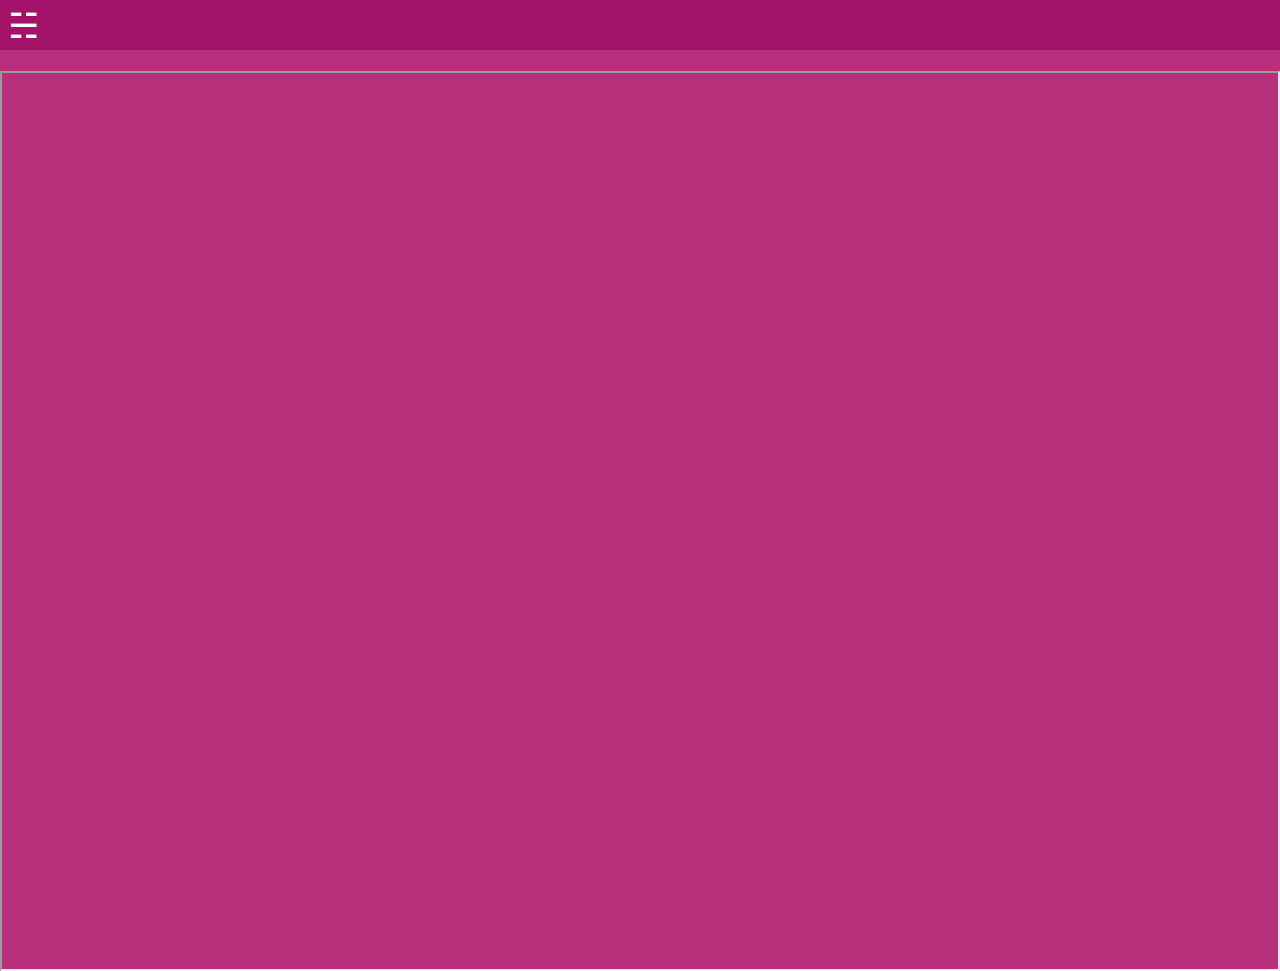
<file: index.html>
<html>
<head>
	<meta charset="utf-8" name="viewport" content="width=device-width, initial-scale=1">
	<title>| BOXES |</title>
	<script src="static/js/jquery.min.js" ></script>
	<script src="static/js/main.js"></script>
	<script src="static/js/menu.js"> </script>
	<link rel="stylesheet" type="text/css" href="static/css/main.css">
	<link rel="stylesheet" type="text/css" href="static/css/w3.css">
</head>
<script>
function Onoline_Fatch_User_Online_Data ()
{
	Add_Gallery_Iframe ("renderitems_boxes_endpoint");
}

function Check_Network_Status ()
{
	Onoline_Fatch_User_Online_Data ()
    // if (!navigator.onLine) {Create_Offline_Label ();}
	// else if (navigator.onLine) 
	// 	{
	// 		Add_Gallery_Iframe ("beefliver_menu");
	// 	}
}

</script>
<body  class="main_body" onload="Check_Network_Status ()" ononline="Onoline_Fatch_User_Online_Data ()">
<div id="main-header">
	<div  id= "Navigetion" class="header">
		<!-- ======= CLOSE ====== -->
	<span href="javascript:void(0)" class="closebtn" onclick="closeNavi()"><label class="close-navi-span"> &times;</label></span><!-- closs the navi -->
		<!-- <div id="our-avenues-menu-label-div">
			<label class="our-avenues-label" onclick="Load_index ()" > Home</label>
		</div><br>
		<div id="our-avenues-menu-label-div">
			<label class="our-avenues-label" > Our Menu</label>
		</div><br> -->
		<div id="Drop-Down-Id">
			<center>
				<!-- <span class="navigetion-icone-flower" >&#9827;</span> -->
				<label onclick="Load_Boxes_view ()" class="navigetion-content-labels">Boxes</label>
				<label onclick="Load_Baskets_View ()" class="navigetion-content-labels">Baskets</label>
				<label onclick="Load_Funeral_View ()" class="navigetion-content-labels">Phone</label>
				<!-- <ul id="UList">
					<li><span class="caret navigetion-content-labels">Bouquets</span>
						<ul class="nested">
							<label onclick="Load_Bouquets_Hand_View ()" class="navigetion-content-labels">Hand</label>
							<label onclick="Load_Bouquets_Standing_View ()" class="navigetion-content-labels">Standing</label>
						</ul>
					</li>
						
					<li><span class="caret navigetion-content-labels">Functional</span>
						<ul class="nested">
							<label onclick="Load_Functional_Trollies_View ()" class="navigetion-content-labels">Trollies</label>
							<label onclick="Load_Functional_Introduction_View ()" class="navigetion-content-labels">Introduction</label>
						</ul>
					</li>

					<li><span class="caret navigetion-content-labels">Decoratives</span>
						<ul class="nested">
							<label class="navigetion-content-labels-child">Interior</label> 
								<label onclick="Load_Decoratives_Interior_Conrer_View ()" class="navigetion-content-labels">Conrer pots</label>
								<label onclick="Load_Decoratives_Interior_Entrana_View ()" class="navigetion-content-labels">Entrana pots</label>
								<label onclick="Load_Decoratives_Interior_Plonters_View ()" class="navigetion-content-labels">Plonters pots</label>
								<label onclick="Load_Decoratives_Interior_Walkway_View ()" class="navigetion-content-labels">Walk way pots</label>
								<label onclick="Load_Decoratives_Interior_Wallunit_View ()" class="navigetion-content-labels">Wall unit pots</label>
							<label class="navigetion-content-labels-child">Functional</label>
								<label onclick="Load_Decoratives_Functional_Birthday_View ()"  class="navigetion-content-labels">Birth day</label>
								<label onclick="Load_Decoratives_Functional_Weddings_View ()" class="navigetion-content-labels">Weddings</label>
								<label onclick="Load_Decoratives_Functional_babyshower_View ()" class="navigetion-content-labels">Baby shower</label>
								<label onclick="Load_Decoratives_Functional_Introduction_View ()" class="navigetion-content-labels">Introduction</label>
						</ul>
					</li>
				</ul> -->
				<br>
                <label onclick="Load_Developer_View ()" class="navigetion-content-labels">Developer</label>
			</center>
		</div>
		<br>
		<!-- <div id="our-avenues-menu-label-div">
			<label class="our-avenues-label" onclick="Load_developer ()" > Developer</label>
		</div><br> -->
</div>
<div id="NaviDiv">
	<label class="open-side-navi-label" onclick="openMenus()"> &#9781;</label>
	<!-- <label class="kone-label">The Palm Court</label> -->
</div>
<script>
function openMenus(){document.getElementById("Navigetion").style.width = "240px"}
function closeNavi (){document.getElementById("Navigetion").style.width = "0"}

let toggler = document.getElementsByClassName("caret");
let i;
for (i = 0; i < toggler.length; i++) 
{
	toggler[i].addEventListener("click", function() {
	this.parentElement.querySelector(".nested").classList.toggle("active");
	this.classList.toggle("caret-down");
	});
}
</script>

</div> <!-- main-header-->

<div id="main-body"><br>
	<center>
		<div id="alert-box-display-area"></div>
		<div id="alert-box">
			<div>
				<div id="alert-box-header"></div>
				<div id="alert-box-body"></div>
				<div id="alert-box-footer"></div>
			</div>
		</div>
	

		<div id="menu-pics-div"></div>
	</center>
</div>

</body>
</html>
</file>
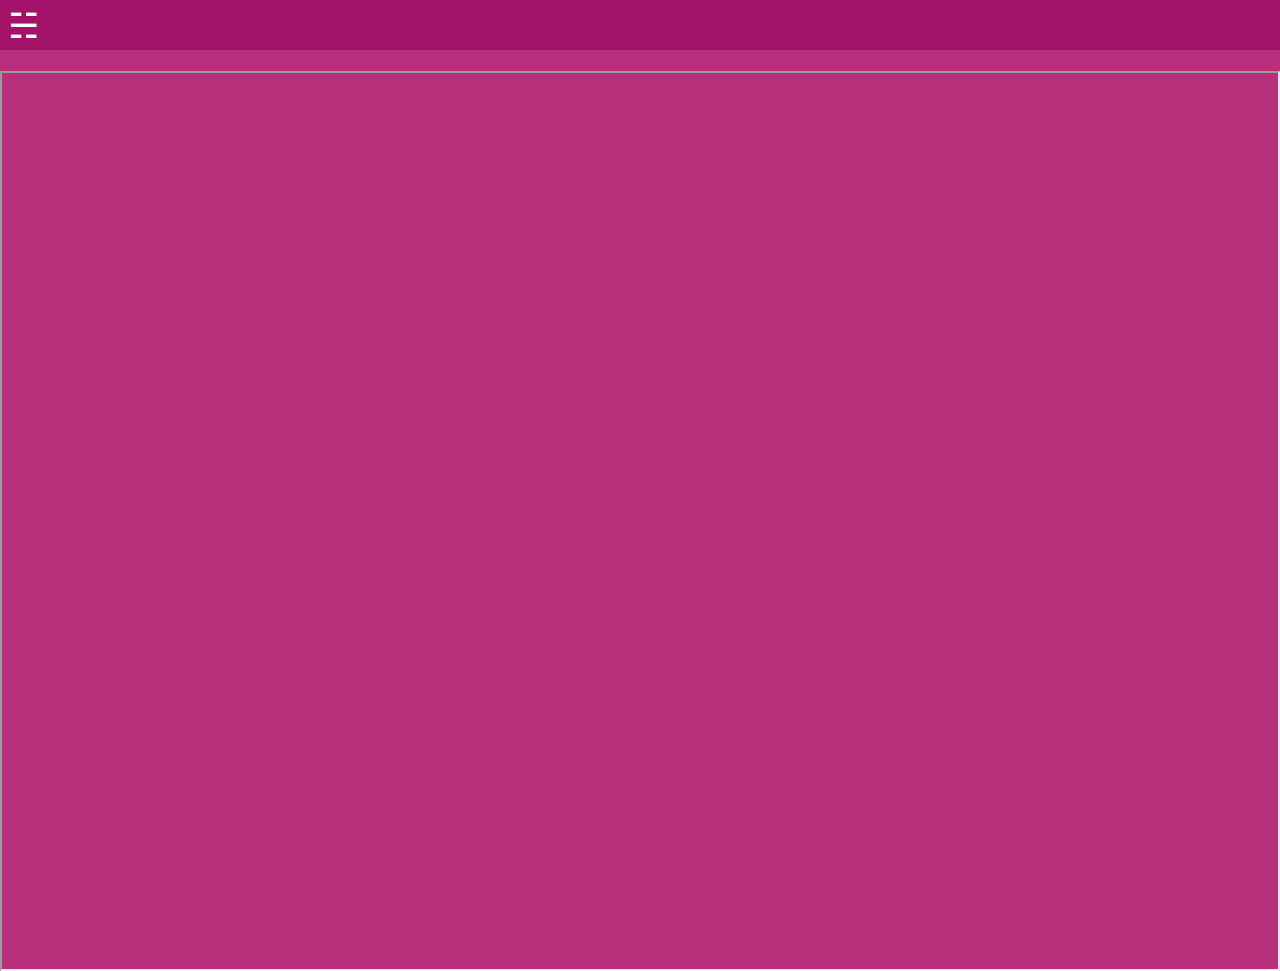
<file: baskets.html>
<html>
<head>
	<meta charset="utf-8" name="viewport" content="width=device-width, initial-scale=1">
	<title>| Baskets |</title>
	<script src="static/js/jquery.min.js" ></script>
	<script src="static/js/main.js"></script>
	<script src="static/js/menu.js"> </script>
	<link rel="stylesheet" type="text/css" href="static/css/main.css">
	<link rel="stylesheet" type="text/css" href="static/css/w3.css">
</head>
<script>
function Onoline_Fatch_User_Online_Data ()
{
	Add_Gallery_Iframe ("renderitems_baskets_endpoint");
}

function Check_Network_Status ()
{
	Onoline_Fatch_User_Online_Data ()
    // if (!navigator.onLine) {Create_Offline_Label ();}
	// else if (navigator.onLine) 
	// 	{
	// 		Add_Gallery_Iframe ("beefliver_menu");
	// 	}
}

</script>
<body  class="main_body" onload="Check_Network_Status ()" ononline="Onoline_Fatch_User_Online_Data ()">
<div id="main-header">
	<div  id= "Navigetion" class="header">
		<!-- ======= CLOSE ====== -->
	<span href="javascript:void(0)" class="closebtn" onclick="closeNavi()"><label class="close-navi-span"> &times;</label></span><!-- closs the navi -->
		<!-- <div id="our-avenues-menu-label-div">
			<label class="our-avenues-label" onclick="Load_index ()" > Home</label>
		</div><br>
		<div id="our-avenues-menu-label-div">
			<label class="our-avenues-label" > Our Menu</label>
		</div><br> -->
		<div id="Drop-Down-Id">
			<center>
				<!-- <span class="navigetion-icone-flower" >&#9827;</span> -->
				<label onclick="Load_Boxes_view ()" class="navigetion-content-labels">Boxes</label>
				<label onclick="Load_Baskets_View ()" class="navigetion-content-labels">Baskets</label>
				<label onclick="Load_Funeral_View ()" class="navigetion-content-labels">Phone</label>
				<!-- <ul id="UList">
					<li><span class="caret navigetion-content-labels">Bouquets</span>
						<ul class="nested">
							<label onclick="Load_Bouquets_Hand_View ()" class="navigetion-content-labels">Hand</label>
							<label onclick="Load_Bouquets_Standing_View ()" class="navigetion-content-labels">Standing</label>
						</ul>
					</li>
						
					<li><span class="caret navigetion-content-labels">Functional</span>
						<ul class="nested">
							<label onclick="Load_Functional_Trollies_View ()" class="navigetion-content-labels">Trollies</label>
							<label onclick="Load_Functional_Introduction_View ()" class="navigetion-content-labels">Introduction</label>
						</ul>
					</li>

					<li><span class="caret navigetion-content-labels">Decoratives</span>
						<ul class="nested">
							<label class="navigetion-content-labels-child">Interior</label> 
								<label onclick="Load_Decoratives_Interior_Conrer_View ()" class="navigetion-content-labels">Conrer pots</label>
								<label onclick="Load_Decoratives_Interior_Entrana_View ()" class="navigetion-content-labels">Entrana pots</label>
								<label onclick="Load_Decoratives_Interior_Plonters_View ()" class="navigetion-content-labels">Plonters pots</label>
								<label onclick="Load_Decoratives_Interior_Walkway_View ()" class="navigetion-content-labels">Walk way pots</label>
								<label onclick="Load_Decoratives_Interior_Wallunit_View ()" class="navigetion-content-labels">Wall unit pots</label>
							<label class="navigetion-content-labels-child">Functional</label>
								<label onclick="Load_Decoratives_Functional_Birthday_View ()"  class="navigetion-content-labels">Birth day</label>
								<label onclick="Load_Decoratives_Functional_Weddings_View ()" class="navigetion-content-labels">Weddings</label>
								<label onclick="Load_Decoratives_Functional_babyshower_View ()" class="navigetion-content-labels">Baby shower</label>
								<label onclick="Load_Decoratives_Functional_Introduction_View ()" class="navigetion-content-labels">Introduction</label>
						</ul>
					</li>
				</ul> -->
				<br>
                <label onclick="Load_Developer_View ()" class="navigetion-content-labels">Developer</label>
			</center>
		</div>
		<br>
		<!-- <div id="our-avenues-menu-label-div">
			<label class="our-avenues-label" onclick="Load_developer ()" > Developer</label>
		</div><br> -->
</div>
<div id="NaviDiv">
	<label class="open-side-navi-label" onclick="openMenus()"> &#9781;</label>
	<!-- <label class="kone-label">The Palm Court</label> -->
</div>
<script>
function openMenus(){document.getElementById("Navigetion").style.width = "240px"}
function closeNavi (){document.getElementById("Navigetion").style.width = "0"}

let toggler = document.getElementsByClassName("caret");
let i;
for (i = 0; i < toggler.length; i++) 
{
	toggler[i].addEventListener("click", function() {
	this.parentElement.querySelector(".nested").classList.toggle("active");
	this.classList.toggle("caret-down");
	});
}
</script>

</div> <!-- main-header-->

<div id="main-body"><br>
	<center>
		<div id="alert-box-display-area"></div>
		<div id="alert-box">
			<div>
				<div id="alert-box-header"></div>
				<div id="alert-box-body"></div>
				<div id="alert-box-footer"></div>
			</div>
		</div>
		
		<div id="menu-pics-div"></div>
	</center>
</div>

</body>
</html>
</file>
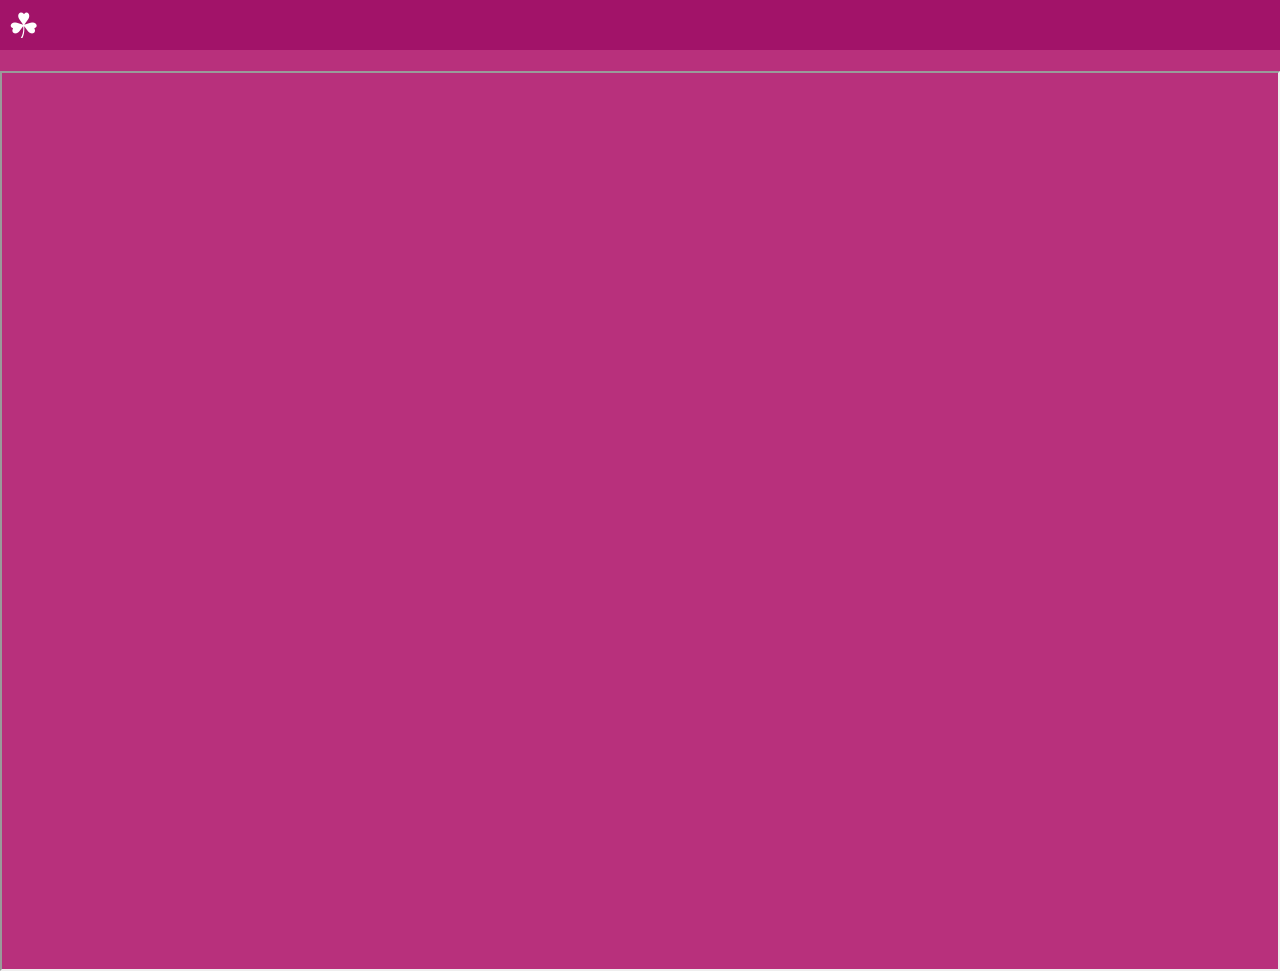
<file: bouquets_hand.html>
<html>
<head>
	<meta charset="utf-8" name="viewport" content="width=device-width, initial-scale=1">
	<title>| BOUQUETS HAND |</title>
	<script src="static/js/jquery.min.js" ></script>
	<script src="static/js/main.js"></script>
	<script src="static/js/menu.js"> </script>
	<link rel="stylesheet" type="text/css" href="static/css/main.css">
	<link rel="stylesheet" type="text/css" href="static/css/w3.css">
</head>
<script>
function Onoline_Fatch_User_Online_Data ()
{
	Add_Gallery_Iframe ("boxes_endpoint");
}

function Check_Network_Status ()
{
	Onoline_Fatch_User_Online_Data ()
    // if (!navigator.onLine) {Create_Offline_Label ();}
	// else if (navigator.onLine) 
	// 	{
	// 		Add_Gallery_Iframe ("beefliver_menu");
	// 	}
}

</script>
<body  class="main_body" onload="Check_Network_Status ()" ononline="Onoline_Fatch_User_Online_Data ()">
<div id="main-header">
	<div  id= "Navigetion" class="header">
		<!-- ======= CLOSE ====== -->
	<span href="javascript:void(0)" class="closebtn" onclick="closeNavi()"><label class="close-navi-span"> &times;</label></span><!-- closs the navi -->
		<!-- <div id="our-avenues-menu-label-div">
			<label class="our-avenues-label" onclick="Load_index ()" > Home</label>
		</div><br>
		<div id="our-avenues-menu-label-div">
			<label class="our-avenues-label" > Our Menu</label>
		</div><br> -->
		<div id="Drop-Down-Id">
			<center>
				<span class="navigetion-icone-flower" >&#9827;</span>
				<label onclick="Load_Boxes_view ()" class="navigetion-content-labels">Boxes</label>
				<label onclick="Load_Baskets_View ()" class="navigetion-content-labels">Baskets</label>
				<label onclick="Load_Funeral_View ()" class="navigetion-content-labels">Funeral</label>
				<ul id="UList">
					<li><span class="caret navigetion-content-labels">Bouquets</span>
						<ul class="nested">
							<label onclick="Load_Bouquets_Hand_View ()" class="navigetion-content-labels">Hand</label>
							<label onclick="Load_Bouquets_Standing_View ()" class="navigetion-content-labels">Standing</label>
						</ul>
					</li>
						
					<li><span class="caret navigetion-content-labels">Functional</span>
						<ul class="nested">
							<label onclick="Load_Functional_Trollies_View ()" class="navigetion-content-labels">Trollies</label>
							<label onclick="Load_Functional_Introduction_View ()" class="navigetion-content-labels">Introduction</label>
						</ul>
					</li>

					<li><span class="caret navigetion-content-labels">Decoratives</span>
						<ul class="nested">
							<label class="navigetion-content-labels-child">Interior</label> 
								<label onclick="Load_Decoratives_Interior_Conrer_View ()" class="navigetion-content-labels">Conrer pots</label>
								<label onclick="Load_Decoratives_Interior_Entrana_View ()" class="navigetion-content-labels">Entrana pots</label>
								<label onclick="Load_Decoratives_Interior_Plonters_View ()" class="navigetion-content-labels">Plonters pots</label>
								<label onclick="Load_Decoratives_Interior_Walkway_View ()" class="navigetion-content-labels">Walk way pots</label>
								<label onclick="Load_Decoratives_Interior_Wallunit_View ()" class="navigetion-content-labels">Wall unit pots</label>
							<label class="navigetion-content-labels-child">Functional</label>
								<label onclick="Load_Decoratives_Functional_Birthday_View ()"  class="navigetion-content-labels">Birth day</label>
								<label onclick="Load_Decoratives_Functional_Weddings_View ()" class="navigetion-content-labels">Weddings</label>
								<label onclick="Load_Decoratives_Functional_babyshower_View ()" class="navigetion-content-labels">Baby shower</label>
								<label onclick="Load_Decoratives_Functional_Introduction_View ()" class="navigetion-content-labels">Introduction</label>
						</ul>
					</li>
				</ul>
				<br>
                <label onclick="Load_Developer_View ()" class="navigetion-content-labels">Developer</label>
			</center>
		</div>
		<br>
		<!-- <div id="our-avenues-menu-label-div">
			<label class="our-avenues-label" onclick="Load_developer ()" > Developer</label>
		</div><br> -->
</div>
<div id="NaviDiv">
	<label class="open-side-navi-label" onclick="openMenus()"> &#9752;</label>
	<!-- <label class="kone-label">The Palm Court</label> -->
</div>
<script>
function openMenus(){document.getElementById("Navigetion").style.width = "240px"}
function closeNavi (){document.getElementById("Navigetion").style.width = "0"}

let toggler = document.getElementsByClassName("caret");
let i;
for (i = 0; i < toggler.length; i++) 
{
	toggler[i].addEventListener("click", function() {
	this.parentElement.querySelector(".nested").classList.toggle("active");
	this.classList.toggle("caret-down");
	});
}
</script>

</div> <!-- main-header-->

<div id="main-body"><br>
	<center>
		<div id="alert-box-display-area"></div>
		<div id="alert-box">
			<div>
				<div id="alert-box-header"></div>
				<div id="alert-box-body"></div>
				<div id="alert-box-footer"></div>
			</div>
		</div>
		
		<div id="menu-pics-div"></div>
	</center>
</div>

</body>
</html>
</file>
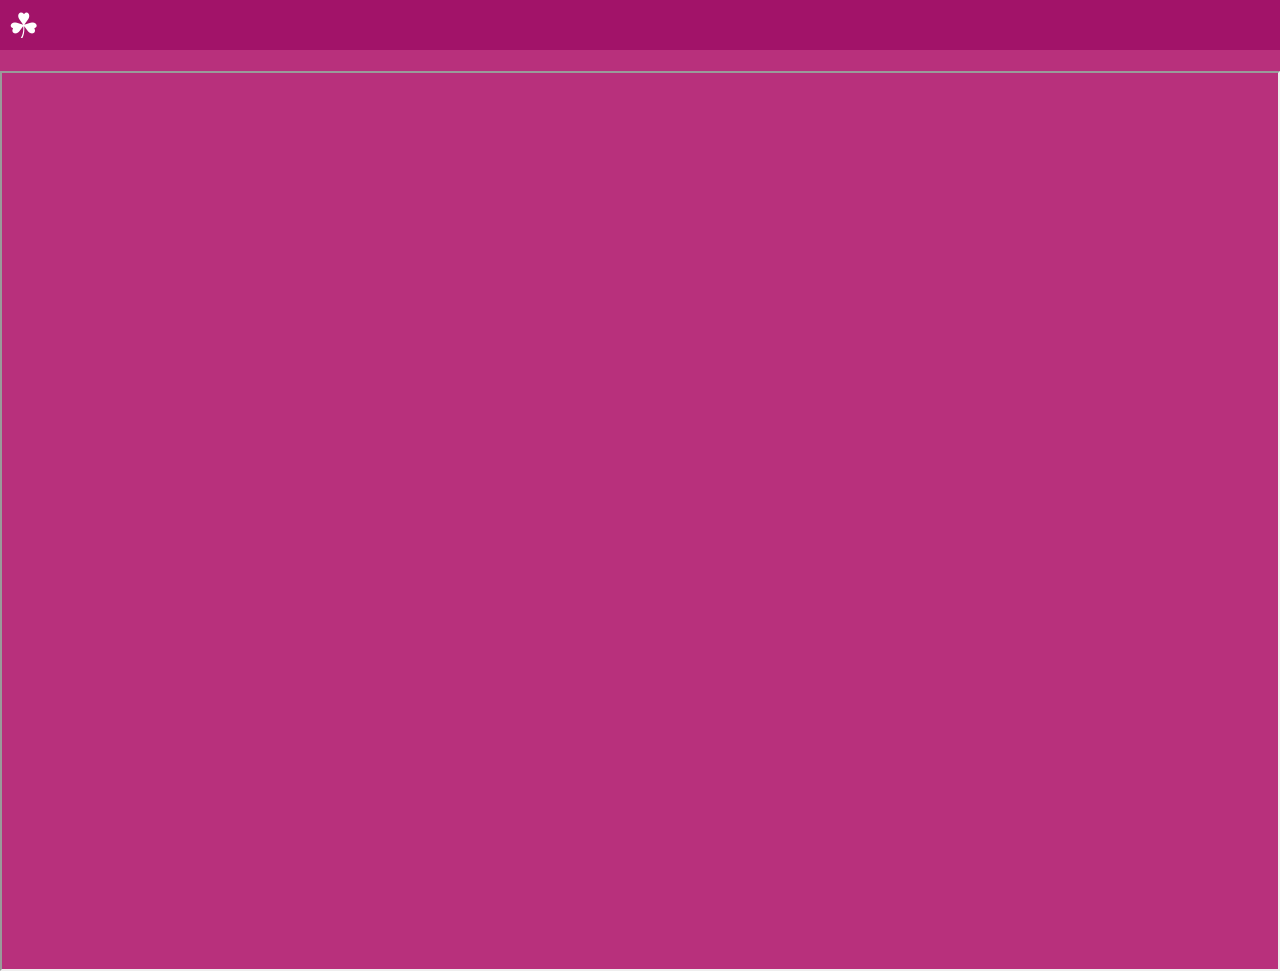
<file: bouquets_standing.html>
<html>
<head>
	<meta charset="utf-8" name="viewport" content="width=device-width, initial-scale=1">
	<title>| BOUQUETS-STANDING |</title>
	<script src="static/js/jquery.min.js" ></script>
	<script src="static/js/main.js"></script>
	<script src="static/js/menu.js"> </script>
	<link rel="stylesheet" type="text/css" href="static/css/main.css">
	<link rel="stylesheet" type="text/css" href="static/css/w3.css">
</head>
<script>
function Onoline_Fatch_User_Online_Data ()
{
	Add_Gallery_Iframe ("bouquets_standing_endpoint");
}

function Check_Network_Status ()
{
	Onoline_Fatch_User_Online_Data ()
    // if (!navigator.onLine) {Create_Offline_Label ();}
	// else if (navigator.onLine) 
	// 	{
	// 		Add_Gallery_Iframe ("beefliver_menu");
	// 	}
}

</script>
<body  class="main_body" onload="Check_Network_Status ()" ononline="Onoline_Fatch_User_Online_Data ()">
<div id="main-header">
	<div  id= "Navigetion" class="header">
		<!-- ======= CLOSE ====== -->
	<span href="javascript:void(0)" class="closebtn" onclick="closeNavi()"><label class="close-navi-span"> &times;</label></span><!-- closs the navi -->
		<!-- <div id="our-avenues-menu-label-div">
			<label class="our-avenues-label" onclick="Load_index ()" > Home</label>
		</div><br>
		<div id="our-avenues-menu-label-div">
			<label class="our-avenues-label" > Our Menu</label>
		</div><br> -->
		<div id="Drop-Down-Id">
			<center>
				<span class="navigetion-icone-flower" >&#9827;</span>
				<label onclick="Load_Boxes_view ()" class="navigetion-content-labels">Boxes</label>
				<label onclick="Load_Baskets_View ()" class="navigetion-content-labels">Baskets</label>
				<label onclick="Load_Funeral_View ()" class="navigetion-content-labels">Funeral</label>
				<ul id="UList">
					<li><span class="caret navigetion-content-labels">Bouquets</span>
						<ul class="nested">
							<label onclick="Load_Bouquets_Hand_View ()" class="navigetion-content-labels">Hand</label>
							<label onclick="Load_Bouquets_Standing_View ()" class="navigetion-content-labels">Standing</label>
						</ul>
					</li>
						
					<li><span class="caret navigetion-content-labels">Functional</span>
						<ul class="nested">
							<label onclick="Load_Functional_Trollies_View ()" class="navigetion-content-labels">Trollies</label>
							<label onclick="Load_Functional_Introduction_View ()" class="navigetion-content-labels">Introduction</label>
						</ul>
					</li>

					<li><span class="caret navigetion-content-labels">Decoratives</span>
						<ul class="nested">
							<label class="navigetion-content-labels-child">Interior</label> 
								<label onclick="Load_Decoratives_Interior_Conrer_View ()" class="navigetion-content-labels">Conrer pots</label>
								<label onclick="Load_Decoratives_Interior_Entrana_View ()" class="navigetion-content-labels">Entrana pots</label>
								<label onclick="Load_Decoratives_Interior_Plonters_View ()" class="navigetion-content-labels">Plonters pots</label>
								<label onclick="Load_Decoratives_Interior_Walkway_View ()" class="navigetion-content-labels">Walk way pots</label>
								<label onclick="Load_Decoratives_Interior_Wallunit_View ()" class="navigetion-content-labels">Wall unit pots</label>
							<label class="navigetion-content-labels-child">Functional</label>
								<label onclick="Load_Decoratives_Functional_Birthday_View ()"  class="navigetion-content-labels">Birth day</label>
								<label onclick="Load_Decoratives_Functional_Weddings_View ()" class="navigetion-content-labels">Weddings</label>
								<label onclick="Load_Decoratives_Functional_babyshower_View ()" class="navigetion-content-labels">Baby shower</label>
								<label onclick="Load_Decoratives_Functional_Introduction_View ()" class="navigetion-content-labels">Introduction</label>
						</ul>
					</li>
				</ul>
				<br>
                <label onclick="Load_Developer_View ()" class="navigetion-content-labels">Developer</label>
			</center>
		</div>
		<br>
		<!-- <div id="our-avenues-menu-label-div">
			<label class="our-avenues-label" onclick="Load_developer ()" > Developer</label>
		</div><br> -->
</div>
<div id="NaviDiv">
	<label class="open-side-navi-label" onclick="openMenus()"> &#9752;</label>
	<!-- <label class="kone-label">The Palm Court</label> -->
</div>
<script>
function openMenus(){document.getElementById("Navigetion").style.width = "240px"}
function closeNavi (){document.getElementById("Navigetion").style.width = "0"}

let toggler = document.getElementsByClassName("caret");
let i;
for (i = 0; i < toggler.length; i++) 
{
	toggler[i].addEventListener("click", function() {
	this.parentElement.querySelector(".nested").classList.toggle("active");
	this.classList.toggle("caret-down");
	});
}
</script>

</div> <!-- main-header-->

<div id="main-body"><br>
	<center>
		<div id="alert-box-display-area"></div>
		<div id="alert-box">
			<div>
				<div id="alert-box-header"></div>
				<div id="alert-box-body"></div>
				<div id="alert-box-footer"></div>
			</div>
		</div>
		
		<div id="menu-pics-div"></div>
	</center>
</div>

</body>
</html>
</file>
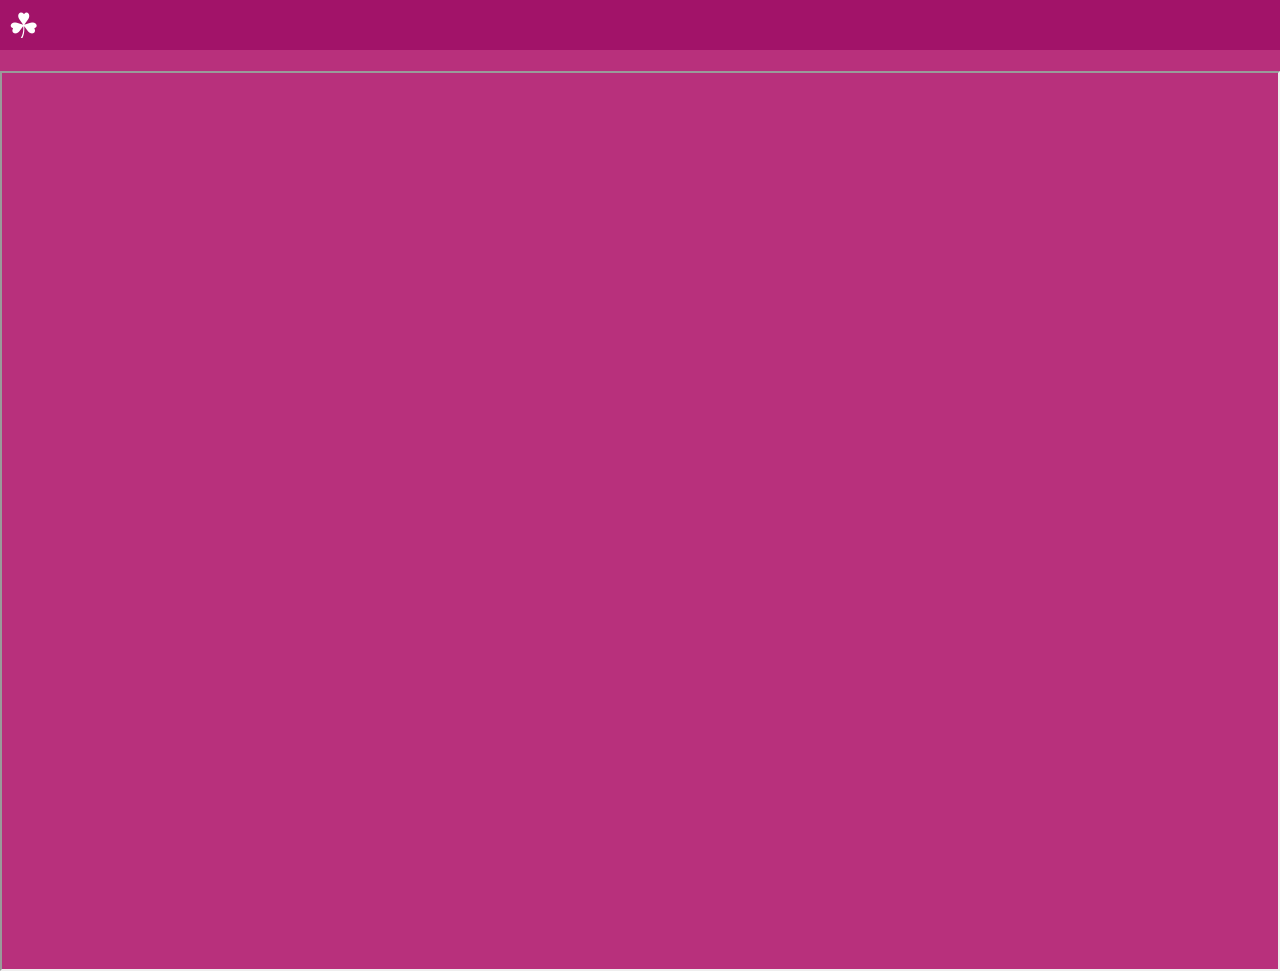
<file: decoratives_functional_babyshower.html>
<html>
<head>
	<meta charset="utf-8" name="viewport" content="width=device-width, initial-scale=1">
	<title>| DECORATIVES-FUNCTIONAL-BABYSHOWER |</title>
	<script src="static/js/jquery.min.js" ></script>
	<script src="static/js/main.js"></script>
	<script src="static/js/menu.js"> </script>
	<link rel="stylesheet" type="text/css" href="static/css/main.css">
	<link rel="stylesheet" type="text/css" href="static/css/w3.css">
</head>
<script>
function Onoline_Fatch_User_Online_Data ()
{
	Add_Gallery_Iframe ("decoratives_functional_babyshower_endpoint");
}

function Check_Network_Status ()
{
	Onoline_Fatch_User_Online_Data ()
    // if (!navigator.onLine) {Create_Offline_Label ();}
	// else if (navigator.onLine) 
	// 	{
	// 		Add_Gallery_Iframe ("beefliver_menu");
	// 	}
}

</script>
<body  class="main_body" onload="Check_Network_Status ()" ononline="Onoline_Fatch_User_Online_Data ()">
<div id="main-header">
	<div  id= "Navigetion" class="header">
		<!-- ======= CLOSE ====== -->
	<span href="javascript:void(0)" class="closebtn" onclick="closeNavi()"><label class="close-navi-span"> &times;</label></span><!-- closs the navi -->
		<!-- <div id="our-avenues-menu-label-div">
			<label class="our-avenues-label" onclick="Load_index ()" > Home</label>
		</div><br>
		<div id="our-avenues-menu-label-div">
			<label class="our-avenues-label" > Our Menu</label>
		</div><br> -->
		<div id="Drop-Down-Id">
			<center>
				<span class="navigetion-icone-flower" >&#9827;</span>
				<label onclick="Load_Boxes_view ()" class="navigetion-content-labels">Boxes</label>
				<label onclick="Load_Baskets_View ()" class="navigetion-content-labels">Baskets</label>
				<label onclick="Load_Funeral_View ()" class="navigetion-content-labels">Funeral</label>
				<ul id="UList">
					<li><span class="caret navigetion-content-labels">Bouquets</span>
						<ul class="nested">
							<label onclick="Load_Bouquets_Hand_View ()" class="navigetion-content-labels">Hand</label>
							<label onclick="Load_Bouquets_Standing_View ()" class="navigetion-content-labels">Standing</label>
						</ul>
					</li>
						
					<li><span class="caret navigetion-content-labels">Functional</span>
						<ul class="nested">
							<label onclick="Load_Functional_Trollies_View ()" class="navigetion-content-labels">Trollies</label>
							<label onclick="Load_Functional_Introduction_View ()" class="navigetion-content-labels">Introduction</label>
						</ul>
					</li>

					<li><span class="caret navigetion-content-labels">Decoratives</span>
						<ul class="nested">
							<label class="navigetion-content-labels-child">Interior</label> 
								<label onclick="Load_Decoratives_Interior_Conrer_View ()" class="navigetion-content-labels">Conrer pots</label>
								<label onclick="Load_Decoratives_Interior_Entrana_View ()" class="navigetion-content-labels">Entrana pots</label>
								<label onclick="Load_Decoratives_Interior_Plonters_View ()" class="navigetion-content-labels">Plonters pots</label>
								<label onclick="Load_Decoratives_Interior_Walkway_View ()" class="navigetion-content-labels">Walk way pots</label>
								<label onclick="Load_Decoratives_Interior_Wallunit_View ()" class="navigetion-content-labels">Wall unit pots</label>
							<label class="navigetion-content-labels-child">Functional</label>
								<label onclick="Load_Decoratives_Functional_Birthday_View ()"  class="navigetion-content-labels">Birth day</label>
								<label onclick="Load_Decoratives_Functional_Weddings_View ()" class="navigetion-content-labels">Weddings</label>
								<label onclick="Load_Decoratives_Functional_babyshower_View ()" class="navigetion-content-labels">Baby shower</label>
								<label onclick="Load_Decoratives_Functional_Introduction_View ()" class="navigetion-content-labels">Introduction</label>
						</ul>
					</li>
				</ul>
				<br>
                <label onclick="Load_Developer_View ()" class="navigetion-content-labels">Developer</label>
			</center>
		</div>
		<br>
		<!-- <div id="our-avenues-menu-label-div">
			<label class="our-avenues-label" onclick="Load_developer ()" > Developer</label>
		</div><br> -->
</div>
<div id="NaviDiv">
	<label class="open-side-navi-label" onclick="openMenus()"> &#9752;</label>
	<!-- <label class="kone-label">The Palm Court</label> -->
</div>
<script>
function openMenus(){document.getElementById("Navigetion").style.width = "240px"}
function closeNavi (){document.getElementById("Navigetion").style.width = "0"}

let toggler = document.getElementsByClassName("caret");
let i;
for (i = 0; i < toggler.length; i++) 
{
	toggler[i].addEventListener("click", function() {
	this.parentElement.querySelector(".nested").classList.toggle("active");
	this.classList.toggle("caret-down");
	});
}
</script>

</div> <!-- main-header-->

<div id="main-body"><br>
	<center>
		<div id="alert-box-display-area"></div>
		<div id="alert-box">
			<div>
				<div id="alert-box-header"></div>
				<div id="alert-box-body"></div>
				<div id="alert-box-footer"></div>
			</div>
		</div>
		
		<div id="menu-pics-div"></div>
	</center>
</div>

</body>
</html>
</file>
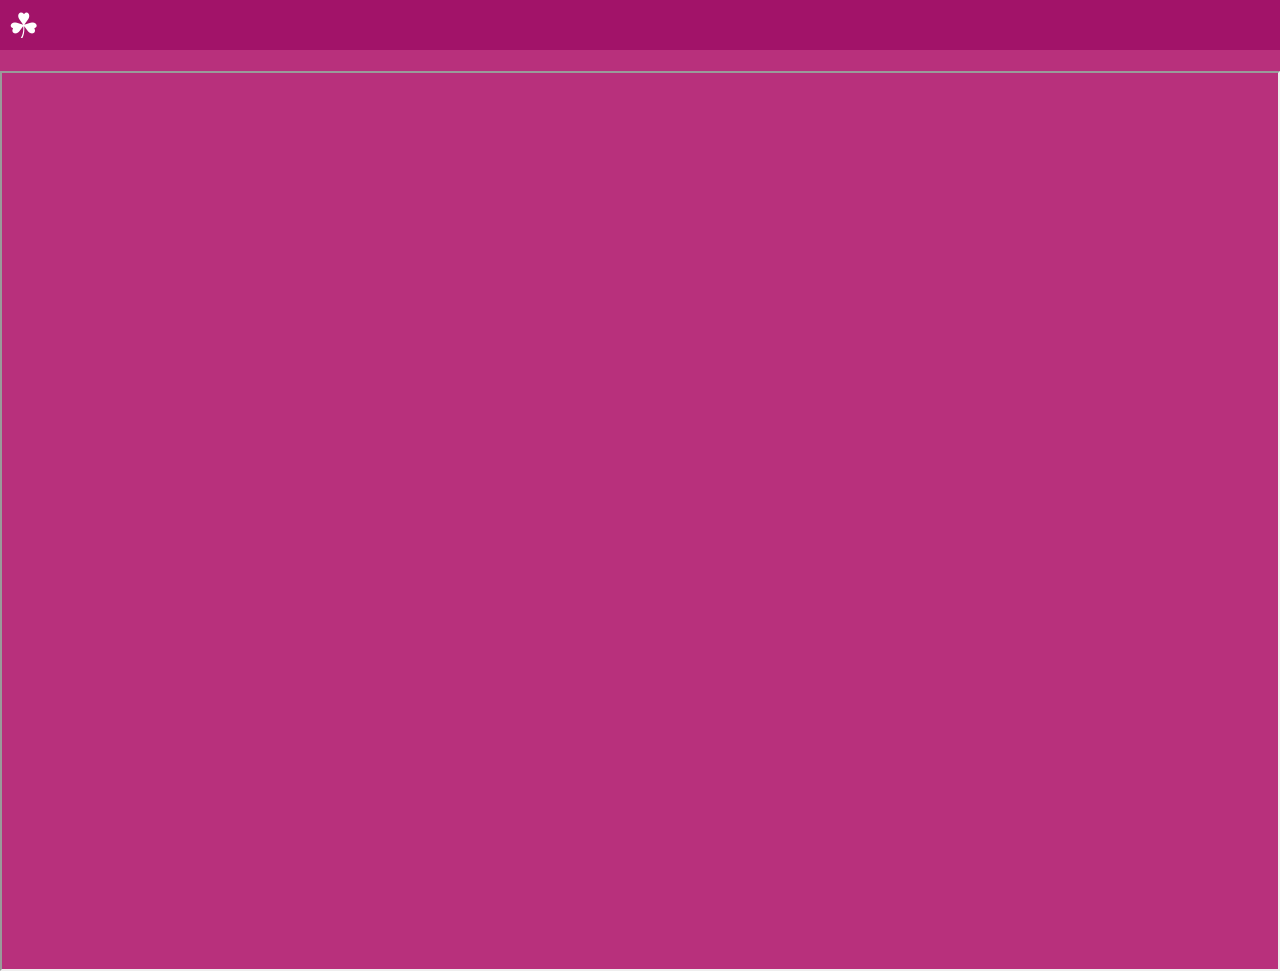
<file: decoratives_functional_birthday.html>
<html>
<head>
	<meta charset="utf-8" name="viewport" content="width=device-width, initial-scale=1">
	<title>| DECORATIVES-FUNCTIONAL-BIRTHDAY |</title>
	<script src="static/js/jquery.min.js" ></script>
	<script src="static/js/main.js"></script>
	<script src="static/js/menu.js"> </script>
	<link rel="stylesheet" type="text/css" href="static/css/main.css">
	<link rel="stylesheet" type="text/css" href="static/css/w3.css">
</head>
<script>
function Onoline_Fatch_User_Online_Data ()
{
	Add_Gallery_Iframe ("decoratives_functional_birthday_endpoint");
}

function Check_Network_Status ()
{
	Onoline_Fatch_User_Online_Data ()
    // if (!navigator.onLine) {Create_Offline_Label ();}
	// else if (navigator.onLine) 
	// 	{
	// 		Add_Gallery_Iframe ("beefliver_menu");
	// 	}
}

</script>
<body  class="main_body" onload="Check_Network_Status ()" ononline="Onoline_Fatch_User_Online_Data ()">
<div id="main-header">
	<div  id= "Navigetion" class="header">
		<!-- ======= CLOSE ====== -->
	<span href="javascript:void(0)" class="closebtn" onclick="closeNavi()"><label class="close-navi-span"> &times;</label></span><!-- closs the navi -->
		<!-- <div id="our-avenues-menu-label-div">
			<label class="our-avenues-label" onclick="Load_index ()" > Home</label>
		</div><br>
		<div id="our-avenues-menu-label-div">
			<label class="our-avenues-label" > Our Menu</label>
		</div><br> -->
		<div id="Drop-Down-Id">
			<center>
				<span class="navigetion-icone-flower" >&#9827;</span>
				<label onclick="Load_Boxes_view ()" class="navigetion-content-labels">Boxes</label>
				<label onclick="Load_Baskets_View ()" class="navigetion-content-labels">Baskets</label>
				<label onclick="Load_Funeral_View ()" class="navigetion-content-labels">Funeral</label>
				<ul id="UList">
					<li><span class="caret navigetion-content-labels">Bouquets</span>
						<ul class="nested">
							<label onclick="Load_Bouquets_Hand_View ()" class="navigetion-content-labels">Hand</label>
							<label onclick="Load_Bouquets_Standing_View ()" class="navigetion-content-labels">Standing</label>
						</ul>
					</li>
						
					<li><span class="caret navigetion-content-labels">Functional</span>
						<ul class="nested">
							<label onclick="Load_Functional_Trollies_View ()" class="navigetion-content-labels">Trollies</label>
							<label onclick="Load_Functional_Introduction_View ()" class="navigetion-content-labels">Introduction</label>
						</ul>
					</li>

					<li><span class="caret navigetion-content-labels">Decoratives</span>
						<ul class="nested">
							<label class="navigetion-content-labels-child">Interior</label> 
								<label onclick="Load_Decoratives_Interior_Conrer_View ()" class="navigetion-content-labels">Conrer pots</label>
								<label onclick="Load_Decoratives_Interior_Entrana_View ()" class="navigetion-content-labels">Entrana pots</label>
								<label onclick="Load_Decoratives_Interior_Plonters_View ()" class="navigetion-content-labels">Plonters pots</label>
								<label onclick="Load_Decoratives_Interior_Walkway_View ()" class="navigetion-content-labels">Walk way pots</label>
								<label onclick="Load_Decoratives_Interior_Wallunit_View ()" class="navigetion-content-labels">Wall unit pots</label>
							<label class="navigetion-content-labels-child">Functional</label>
								<label onclick="Load_Decoratives_Functional_Birthday_View ()"  class="navigetion-content-labels">Birth day</label>
								<label onclick="Load_Decoratives_Functional_Weddings_View ()" class="navigetion-content-labels">Weddings</label>
								<label onclick="Load_Decoratives_Functional_babyshower_View ()" class="navigetion-content-labels">Baby shower</label>
								<label onclick="Load_Decoratives_Functional_Introduction_View ()" class="navigetion-content-labels">Introduction</label>
						</ul>
					</li>
				</ul>
				<br>
                <label onclick="Load_Developer_View ()" class="navigetion-content-labels">Developer</label>
			</center>
		</div>
		<br>
		<!-- <div id="our-avenues-menu-label-div">
			<label class="our-avenues-label" onclick="Load_developer ()" > Developer</label>
		</div><br> -->
</div>
<div id="NaviDiv">
	<label class="open-side-navi-label" onclick="openMenus()"> &#9752;</label>
	<!-- <label class="kone-label">The Palm Court</label> -->
</div>
<script>
function openMenus(){document.getElementById("Navigetion").style.width = "240px"}
function closeNavi (){document.getElementById("Navigetion").style.width = "0"}

let toggler = document.getElementsByClassName("caret");
let i;
for (i = 0; i < toggler.length; i++) 
{
	toggler[i].addEventListener("click", function() {
	this.parentElement.querySelector(".nested").classList.toggle("active");
	this.classList.toggle("caret-down");
	});
}
</script>

</div> <!-- main-header-->

<div id="main-body"><br>
	<center>
		<div id="alert-box-display-area"></div>
		<div id="alert-box">
			<div>
				<div id="alert-box-header"></div>
				<div id="alert-box-body"></div>
				<div id="alert-box-footer"></div>
			</div>
		</div>
		
		<div id="menu-pics-div"></div>
	</center>
</div>

</body>
</html>
</file>
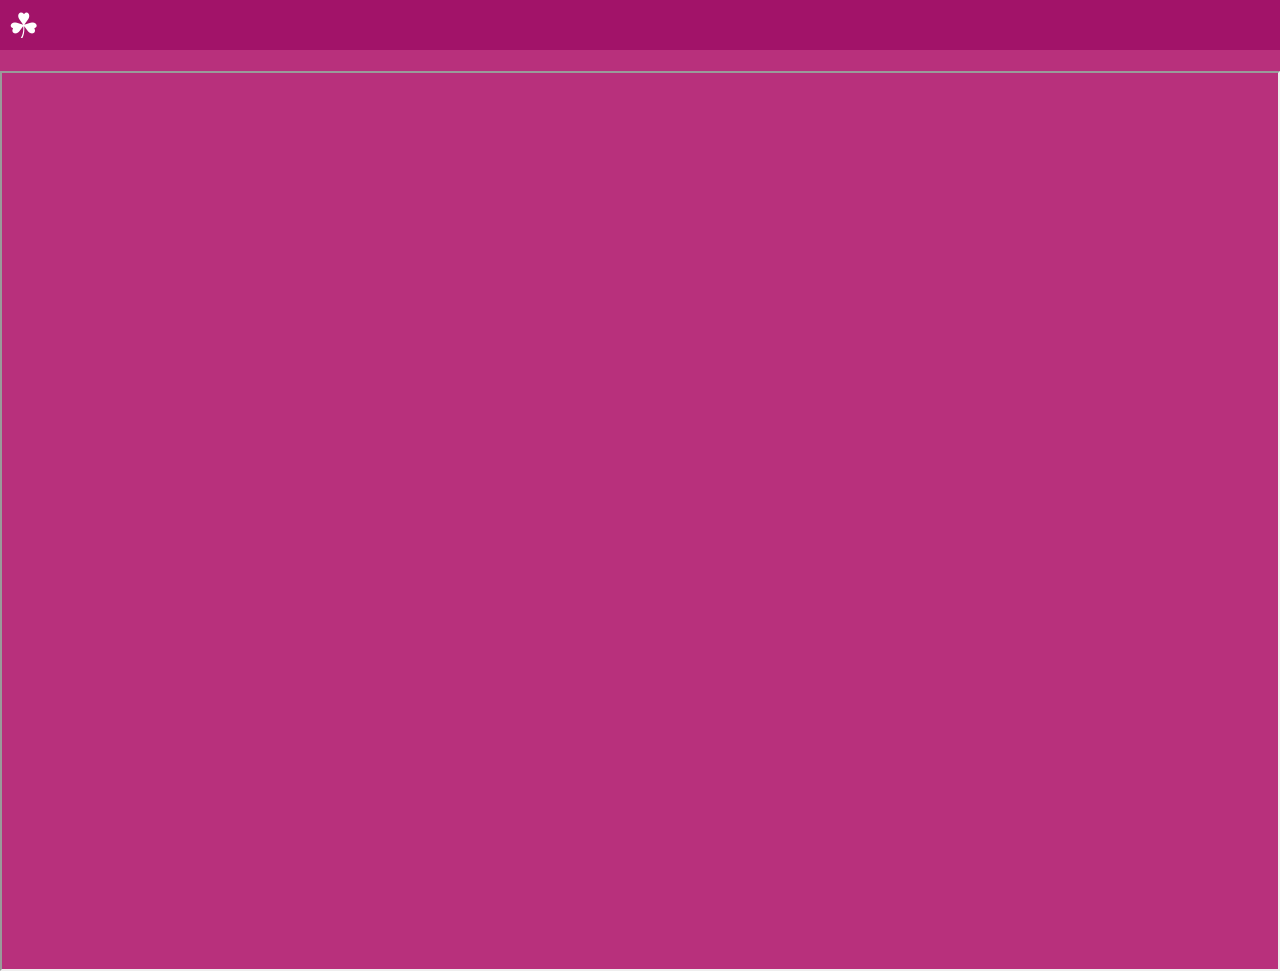
<file: decoratives_functional_introduction.html>
<html>
<head>
	<meta charset="utf-8" name="viewport" content="width=device-width, initial-scale=1">
	<title>| DECORATIVES-FUNCTIONAL-INTRODUCTION |</title>
	<script src="static/js/jquery.min.js" ></script>
	<script src="static/js/main.js"></script>
	<script src="static/js/menu.js"> </script>
	<link rel="stylesheet" type="text/css" href="static/css/main.css">
	<link rel="stylesheet" type="text/css" href="static/css/w3.css">
</head>
<script>
function Onoline_Fatch_User_Online_Data ()
{
	Add_Gallery_Iframe ("decoratives_functional_introduction_endpoint");
}

function Check_Network_Status ()
{
	Onoline_Fatch_User_Online_Data ()
    // if (!navigator.onLine) {Create_Offline_Label ();}
	// else if (navigator.onLine) 
	// 	{
	// 		Add_Gallery_Iframe ("beefliver_menu");
	// 	}
}

</script>
<body  class="main_body" onload="Check_Network_Status ()" ononline="Onoline_Fatch_User_Online_Data ()">
<div id="main-header">
	<div  id= "Navigetion" class="header">
		<!-- ======= CLOSE ====== -->
	<span href="javascript:void(0)" class="closebtn" onclick="closeNavi()"><label class="close-navi-span"> &times;</label></span><!-- closs the navi -->
		<!-- <div id="our-avenues-menu-label-div">
			<label class="our-avenues-label" onclick="Load_index ()" > Home</label>
		</div><br>
		<div id="our-avenues-menu-label-div">
			<label class="our-avenues-label" > Our Menu</label>
		</div><br> -->
		<div id="Drop-Down-Id">
			<center>
				<span class="navigetion-icone-flower" >&#9827;</span>
				<label onclick="Load_Boxes_view ()" class="navigetion-content-labels">Boxes</label>
				<label onclick="Load_Baskets_View ()" class="navigetion-content-labels">Baskets</label>
				<label onclick="Load_Funeral_View ()" class="navigetion-content-labels">Funeral</label>
				<ul id="UList">
					<li><span class="caret navigetion-content-labels">Bouquets</span>
						<ul class="nested">
							<label onclick="Load_Bouquets_Hand_View ()" class="navigetion-content-labels">Hand</label>
							<label onclick="Load_Bouquets_Standing_View ()" class="navigetion-content-labels">Standing</label>
						</ul>
					</li>
						
					<li><span class="caret navigetion-content-labels">Functional</span>
						<ul class="nested">
							<label onclick="Load_Functional_Trollies_View ()" class="navigetion-content-labels">Trollies</label>
							<label onclick="Load_Functional_Introduction_View ()" class="navigetion-content-labels">Introduction</label>
						</ul>
					</li>

					<li><span class="caret navigetion-content-labels">Decoratives</span>
						<ul class="nested">
							<label class="navigetion-content-labels-child">Interior</label> 
								<label onclick="Load_Decoratives_Interior_Conrer_View ()" class="navigetion-content-labels">Conrer pots</label>
								<label onclick="Load_Decoratives_Interior_Entrana_View ()" class="navigetion-content-labels">Entrana pots</label>
								<label onclick="Load_Decoratives_Interior_Plonters_View ()" class="navigetion-content-labels">Plonters pots</label>
								<label onclick="Load_Decoratives_Interior_Walkway_View ()" class="navigetion-content-labels">Walk way pots</label>
								<label onclick="Load_Decoratives_Interior_Wallunit_View ()" class="navigetion-content-labels">Wall unit pots</label>
							<label class="navigetion-content-labels-child">Functional</label>
								<label onclick="Load_Decoratives_Functional_Birthday_View ()"  class="navigetion-content-labels">Birth day</label>
								<label onclick="Load_Decoratives_Functional_Weddings_View ()" class="navigetion-content-labels">Weddings</label>
								<label onclick="Load_Decoratives_Functional_babyshower_View ()" class="navigetion-content-labels">Baby shower</label>
								<label onclick="Load_Decoratives_Functional_Introduction_View ()" class="navigetion-content-labels">Introduction</label>
						</ul>
					</li>
				</ul>
				<br>
                <label onclick="Load_Developer_View ()" class="navigetion-content-labels">Developer</label>
			</center>
		</div>
		<br>
		<!-- <div id="our-avenues-menu-label-div">
			<label class="our-avenues-label" onclick="Load_developer ()" > Developer</label>
		</div><br> -->
</div>
<div id="NaviDiv">
	<label class="open-side-navi-label" onclick="openMenus()"> &#9752;</label>
	<!-- <label class="kone-label">The Palm Court</label> -->
</div>
<script>
function openMenus(){document.getElementById("Navigetion").style.width = "240px"}
function closeNavi (){document.getElementById("Navigetion").style.width = "0"}

let toggler = document.getElementsByClassName("caret");
let i;
for (i = 0; i < toggler.length; i++) 
{
	toggler[i].addEventListener("click", function() {
	this.parentElement.querySelector(".nested").classList.toggle("active");
	this.classList.toggle("caret-down");
	});
}
</script>

</div> <!-- main-header-->

<div id="main-body"><br>
	<center>
		<div id="alert-box-display-area"></div>
		<div id="alert-box">
			<div>
				<div id="alert-box-header"></div>
				<div id="alert-box-body"></div>
				<div id="alert-box-footer"></div>
			</div>
		</div>
		
		<div id="menu-pics-div"></div>
	</center>
</div>

</body>
</html>
</file>
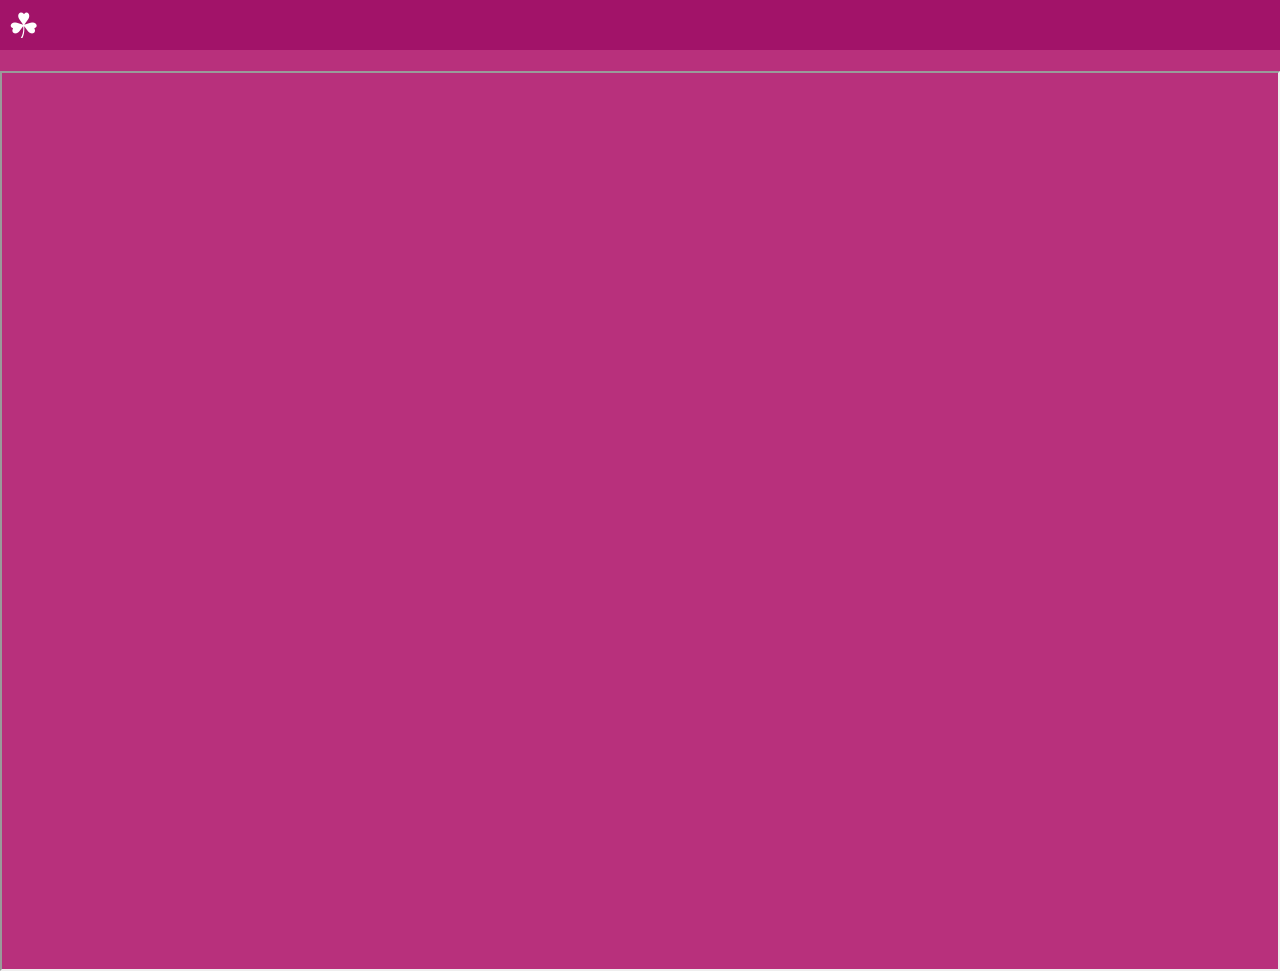
<file: decoratives_functional_weddings.html>
<html>
<head>
	<meta charset="utf-8" name="viewport" content="width=device-width, initial-scale=1">
	<title>| DECORATIVES_FUNCTIONAL_WEDDINGS |</title>
	<script src="static/js/jquery.min.js" ></script>
	<script src="static/js/main.js"></script>
	<script src="static/js/menu.js"> </script>
	<link rel="stylesheet" type="text/css" href="static/css/main.css">
	<link rel="stylesheet" type="text/css" href="static/css/w3.css">
</head>
<script>
function Onoline_Fatch_User_Online_Data ()
{
	Add_Gallery_Iframe ("decoratives_functional_weddings_endpoint");
}

function Check_Network_Status ()
{
	Onoline_Fatch_User_Online_Data ()
    // if (!navigator.onLine) {Create_Offline_Label ();}
	// else if (navigator.onLine) 
	// 	{
	// 		Add_Gallery_Iframe ("beefliver_menu");
	// 	}
}

</script>
<body  class="main_body" onload="Check_Network_Status ()" ononline="Onoline_Fatch_User_Online_Data ()">
<div id="main-header">
	<div  id= "Navigetion" class="header">
		<!-- ======= CLOSE ====== -->
	<span href="javascript:void(0)" class="closebtn" onclick="closeNavi()"><label class="close-navi-span"> &times;</label></span><!-- closs the navi -->
		<!-- <div id="our-avenues-menu-label-div">
			<label class="our-avenues-label" onclick="Load_index ()" > Home</label>
		</div><br>
		<div id="our-avenues-menu-label-div">
			<label class="our-avenues-label" > Our Menu</label>
		</div><br> -->
		<div id="Drop-Down-Id">
			<center>
				<span class="navigetion-icone-flower" >&#9827;</span>
				<label onclick="Load_Boxes_view ()" class="navigetion-content-labels">Boxes</label>
				<label onclick="Load_Baskets_View ()" class="navigetion-content-labels">Baskets</label>
				<label onclick="Load_Funeral_View ()" class="navigetion-content-labels">Funeral</label>
				<ul id="UList">
					<li><span class="caret navigetion-content-labels">Bouquets</span>
						<ul class="nested">
							<label onclick="Load_Bouquets_Hand_View ()" class="navigetion-content-labels">Hand</label>
							<label onclick="Load_Bouquets_Standing_View ()" class="navigetion-content-labels">Standing</label>
						</ul>
					</li>
						
					<li><span class="caret navigetion-content-labels">Functional</span>
						<ul class="nested">
							<label onclick="Load_Functional_Trollies_View ()" class="navigetion-content-labels">Trollies</label>
							<label onclick="Load_Functional_Introduction_View ()" class="navigetion-content-labels">Introduction</label>
						</ul>
					</li>

					<li><span class="caret navigetion-content-labels">Decoratives</span>
						<ul class="nested">
							<label class="navigetion-content-labels-child">Interior</label> 
								<label onclick="Load_Decoratives_Interior_Conrer_View ()" class="navigetion-content-labels">Conrer pots</label>
								<label onclick="Load_Decoratives_Interior_Entrana_View ()" class="navigetion-content-labels">Entrana pots</label>
								<label onclick="Load_Decoratives_Interior_Plonters_View ()" class="navigetion-content-labels">Plonters pots</label>
								<label onclick="Load_Decoratives_Interior_Walkway_View ()" class="navigetion-content-labels">Walk way pots</label>
								<label onclick="Load_Decoratives_Interior_Wallunit_View ()" class="navigetion-content-labels">Wall unit pots</label>
							<label class="navigetion-content-labels-child">Functional</label>
								<label onclick="Load_Decoratives_Functional_Birthday_View ()"  class="navigetion-content-labels">Birth day</label>
								<label onclick="Load_Decoratives_Functional_Weddings_View ()" class="navigetion-content-labels">Weddings</label>
								<label onclick="Load_Decoratives_Functional_babyshower_View ()" class="navigetion-content-labels">Baby shower</label>
								<label onclick="Load_Decoratives_Functional_Introduction_View ()" class="navigetion-content-labels">Introduction</label>
						</ul>
					</li>
				</ul>
				<br>
                <label onclick="Load_Developer_View ()" class="navigetion-content-labels">Developer</label>
			</center>
		</div>
		<br>
		<!-- <div id="our-avenues-menu-label-div">
			<label class="our-avenues-label" onclick="Load_developer ()" > Developer</label>
		</div><br> -->
</div>
<div id="NaviDiv">
	<label class="open-side-navi-label" onclick="openMenus()"> &#9752;</label>
	<!-- <label class="kone-label">The Palm Court</label> -->
</div>
<script>
function openMenus(){document.getElementById("Navigetion").style.width = "240px"}
function closeNavi (){document.getElementById("Navigetion").style.width = "0"}

let toggler = document.getElementsByClassName("caret");
let i;
for (i = 0; i < toggler.length; i++) 
{
	toggler[i].addEventListener("click", function() {
	this.parentElement.querySelector(".nested").classList.toggle("active");
	this.classList.toggle("caret-down");
	});
}
</script>

</div> <!-- main-header-->

<div id="main-body"><br>
	<center>
		<div id="alert-box-display-area"></div>
		<div id="alert-box">
			<div>
				<div id="alert-box-header"></div>
				<div id="alert-box-body"></div>
				<div id="alert-box-footer"></div>
			</div>
		</div>
		
		<div id="menu-pics-div"></div>
	</center>
</div>

</body>
</html>
</file>
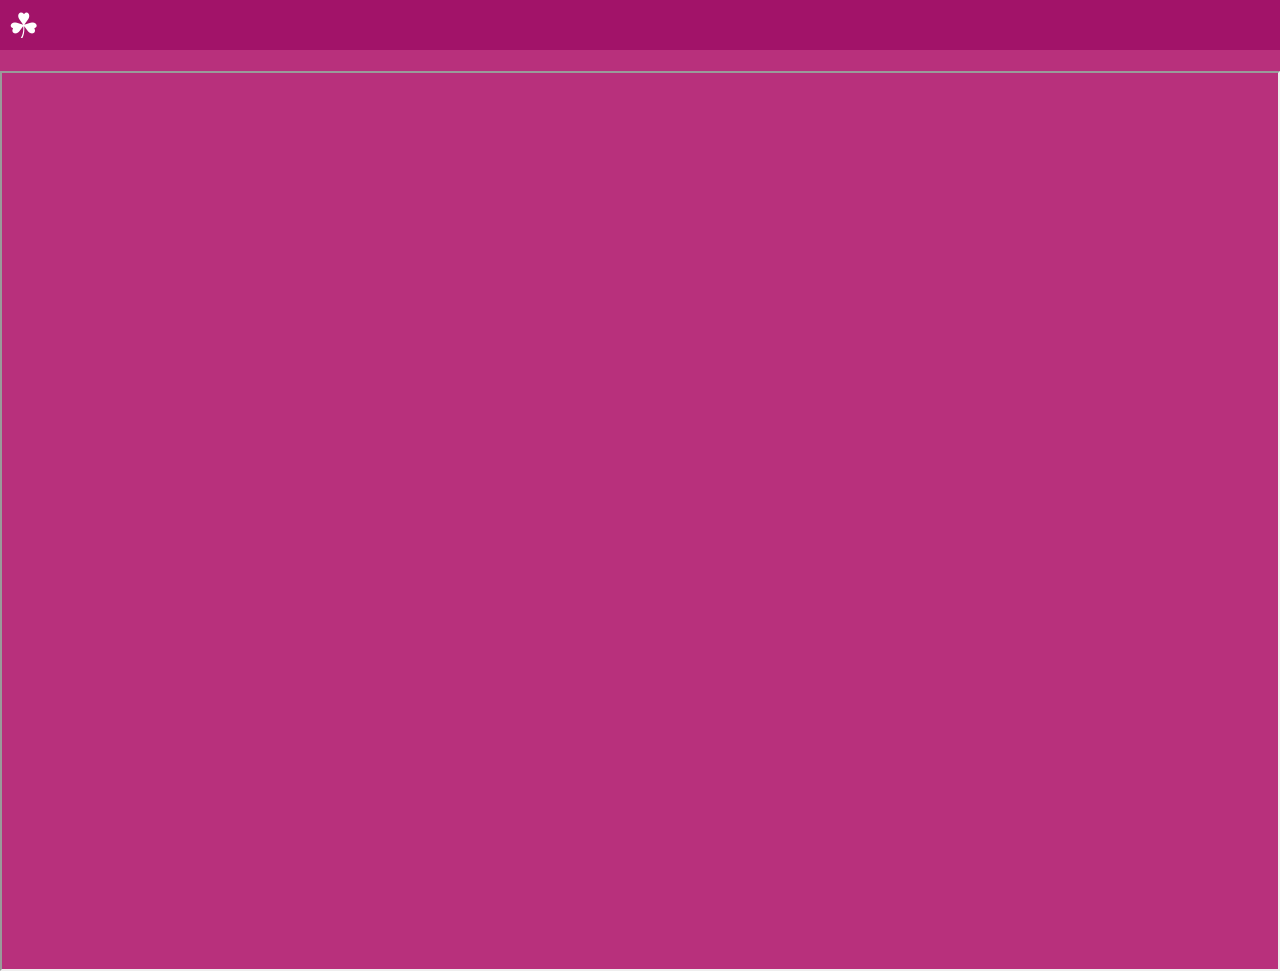
<file: decoratives_interior_conrer.html>
<html>
<head>
	<meta charset="utf-8" name="viewport" content="width=device-width, initial-scale=1">
	<title>| DECORATIVES_INTERIOR_CONRER |</title>
	<script src="static/js/jquery.min.js" ></script>
	<script src="static/js/main.js"></script>
	<script src="static/js/menu.js"> </script>
	<link rel="stylesheet" type="text/css" href="static/css/main.css">
	<link rel="stylesheet" type="text/css" href="static/css/w3.css">
</head>
<script>
function Onoline_Fatch_User_Online_Data ()
{
	Add_Gallery_Iframe ("decoratives_interior_conrer_endpoint");
}

function Check_Network_Status ()
{
	Onoline_Fatch_User_Online_Data ()
    // if (!navigator.onLine) {Create_Offline_Label ();}
	// else if (navigator.onLine) 
	// 	{
	// 		Add_Gallery_Iframe ("beefliver_menu");
	// 	}
}

</script>
<body  class="main_body" onload="Check_Network_Status ()" ononline="Onoline_Fatch_User_Online_Data ()">
<div id="main-header">
	<div  id= "Navigetion" class="header">
		<!-- ======= CLOSE ====== -->
	<span href="javascript:void(0)" class="closebtn" onclick="closeNavi()"><label class="close-navi-span"> &times;</label></span><!-- closs the navi -->
		<!-- <div id="our-avenues-menu-label-div">
			<label class="our-avenues-label" onclick="Load_index ()" > Home</label>
		</div><br>
		<div id="our-avenues-menu-label-div">
			<label class="our-avenues-label" > Our Menu</label>
		</div><br> -->
		<div id="Drop-Down-Id">
			<center>
				<span class="navigetion-icone-flower" >&#9827;</span>
				<label onclick="Load_Boxes_view ()" class="navigetion-content-labels">Boxes</label>
				<label onclick="Load_Baskets_View ()" class="navigetion-content-labels">Baskets</label>
				<label onclick="Load_Funeral_View ()" class="navigetion-content-labels">Funeral</label>
				<ul id="UList">
					<li><span class="caret navigetion-content-labels">Bouquets</span>
						<ul class="nested">
							<label onclick="Load_Bouquets_Hand_View ()" class="navigetion-content-labels">Hand</label>
							<label onclick="Load_Bouquets_Standing_View ()" class="navigetion-content-labels">Standing</label>
						</ul>
					</li>
						
					<li><span class="caret navigetion-content-labels">Functional</span>
						<ul class="nested">
							<label onclick="Load_Functional_Trollies_View ()" class="navigetion-content-labels">Trollies</label>
							<label onclick="Load_Functional_Introduction_View ()" class="navigetion-content-labels">Introduction</label>
						</ul>
					</li>

					<li><span class="caret navigetion-content-labels">Decoratives</span>
						<ul class="nested">
							<label class="navigetion-content-labels-child">Interior</label> 
								<label onclick="Load_Decoratives_Interior_Conrer_View ()" class="navigetion-content-labels">Conrer pots</label>
								<label onclick="Load_Decoratives_Interior_Entrana_View ()" class="navigetion-content-labels">Entrana pots</label>
								<label onclick="Load_Decoratives_Interior_Plonters_View ()" class="navigetion-content-labels">Plonters pots</label>
								<label onclick="Load_Decoratives_Interior_Walkway_View ()" class="navigetion-content-labels">Walk way pots</label>
								<label onclick="Load_Decoratives_Interior_Wallunit_View ()" class="navigetion-content-labels">Wall unit pots</label>
							<label class="navigetion-content-labels-child">Functional</label>
								<label onclick="Load_Decoratives_Functional_Birthday_View ()"  class="navigetion-content-labels">Birth day</label>
								<label onclick="Load_Decoratives_Functional_Weddings_View ()" class="navigetion-content-labels">Weddings</label>
								<label onclick="Load_Decoratives_Functional_babyshower_View ()" class="navigetion-content-labels">Baby shower</label>
								<label onclick="Load_Decoratives_Functional_Introduction_View ()" class="navigetion-content-labels">Introduction</label>
						</ul>
					</li>
				</ul>
				<br>
                <label onclick="Load_Developer_View ()" class="navigetion-content-labels">Developer</label>
			</center>
		</div>
		<br>
		<!-- <div id="our-avenues-menu-label-div">
			<label class="our-avenues-label" onclick="Load_developer ()" > Developer</label>
		</div><br> -->
</div>
<div id="NaviDiv">
	<label class="open-side-navi-label" onclick="openMenus()"> &#9752;</label>
	<!-- <label class="kone-label">The Palm Court</label> -->
</div>
<script>
function openMenus(){document.getElementById("Navigetion").style.width = "240px"}
function closeNavi (){document.getElementById("Navigetion").style.width = "0"}

let toggler = document.getElementsByClassName("caret");
let i;
for (i = 0; i < toggler.length; i++) 
{
	toggler[i].addEventListener("click", function() {
	this.parentElement.querySelector(".nested").classList.toggle("active");
	this.classList.toggle("caret-down");
	});
}
</script>

</div> <!-- main-header-->

<div id="main-body"><br>
	<center>
		<div id="alert-box-display-area"></div>
		<div id="alert-box">
			<div>
				<div id="alert-box-header"></div>
				<div id="alert-box-body"></div>
				<div id="alert-box-footer"></div>
			</div>
		</div>
		
		<div id="menu-pics-div"></div>
	</center>
</div>

</body>
</html>
</file>
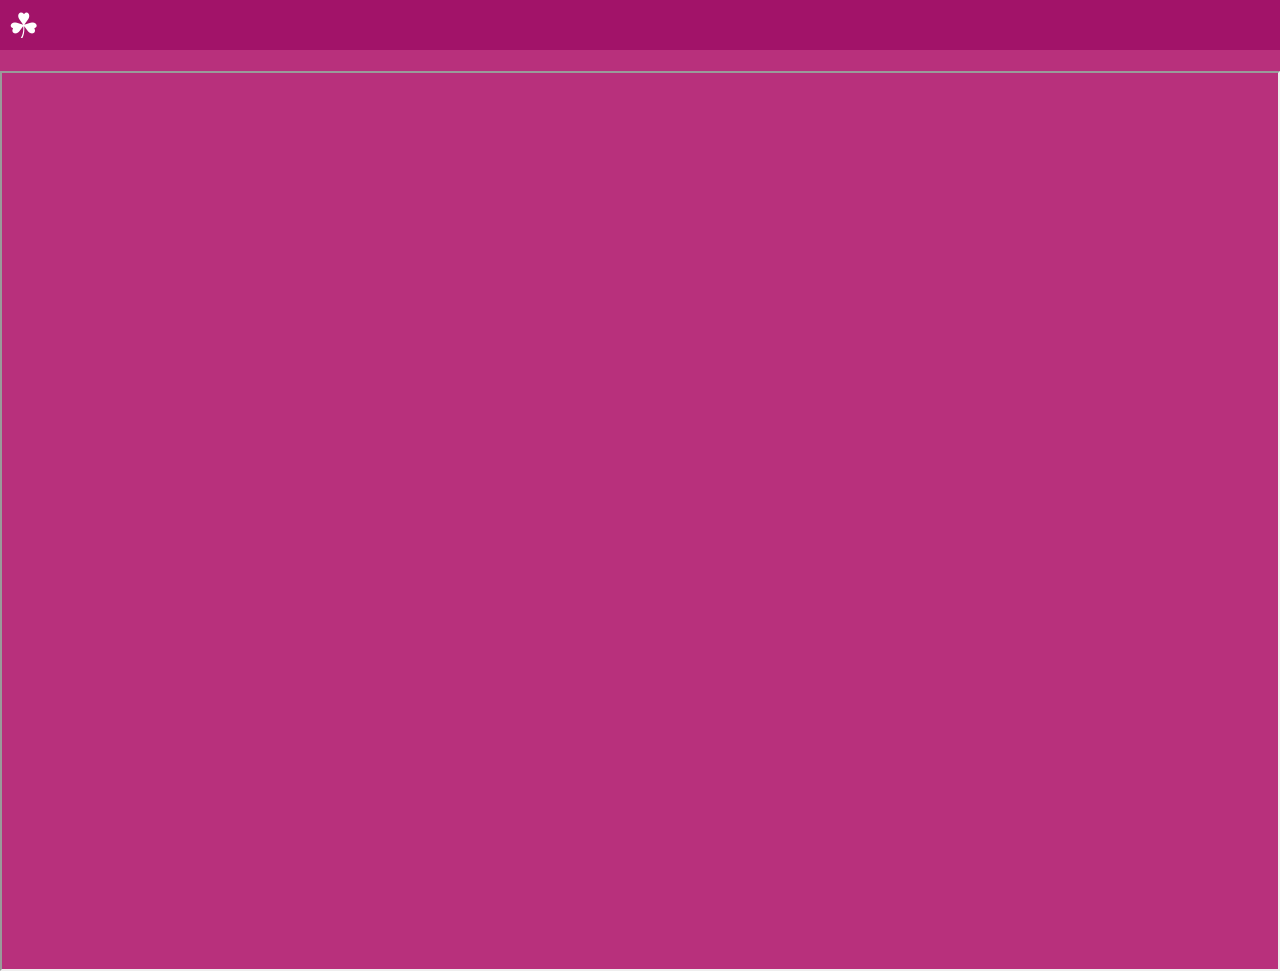
<file: decoratives_interior_entrana.html>
<html>
<head>
	<meta charset="utf-8" name="viewport" content="width=device-width, initial-scale=1">
	<title>| DECORATIVES_INTERIOR_ENTRANA |</title>
	<script src="static/js/jquery.min.js" ></script>
	<script src="static/js/main.js"></script>
	<script src="static/js/menu.js"> </script>
	<link rel="stylesheet" type="text/css" href="static/css/main.css">
	<link rel="stylesheet" type="text/css" href="static/css/w3.css">
</head>
<script>
function Onoline_Fatch_User_Online_Data ()
{
	Add_Gallery_Iframe ("decoratives_interior_entrana_endpoint");
}

function Check_Network_Status ()
{
	Onoline_Fatch_User_Online_Data ()
    // if (!navigator.onLine) {Create_Offline_Label ();}
	// else if (navigator.onLine) 
	// 	{
	// 		Add_Gallery_Iframe ("beefliver_menu");
	// 	}
}

</script>
<body  class="main_body" onload="Check_Network_Status ()" ononline="Onoline_Fatch_User_Online_Data ()">
<div id="main-header">
	<div  id= "Navigetion" class="header">
		<!-- ======= CLOSE ====== -->
	<span href="javascript:void(0)" class="closebtn" onclick="closeNavi()"><label class="close-navi-span"> &times;</label></span><!-- closs the navi -->
		<!-- <div id="our-avenues-menu-label-div">
			<label class="our-avenues-label" onclick="Load_index ()" > Home</label>
		</div><br>
		<div id="our-avenues-menu-label-div">
			<label class="our-avenues-label" > Our Menu</label>
		</div><br> -->
		<div id="Drop-Down-Id">
			<center>
				<span class="navigetion-icone-flower" >&#9827;</span>
				<label onclick="Load_Boxes_view ()" class="navigetion-content-labels">Boxes</label>
				<label onclick="Load_Baskets_View ()" class="navigetion-content-labels">Baskets</label>
				<label onclick="Load_Funeral_View ()" class="navigetion-content-labels">Funeral</label>
				<ul id="UList">
					<li><span class="caret navigetion-content-labels">Bouquets</span>
						<ul class="nested">
							<label onclick="Load_Bouquets_Hand_View ()" class="navigetion-content-labels">Hand</label>
							<label onclick="Load_Bouquets_Standing_View ()" class="navigetion-content-labels">Standing</label>
						</ul>
					</li>
						
					<li><span class="caret navigetion-content-labels">Functional</span>
						<ul class="nested">
							<label onclick="Load_Functional_Trollies_View ()" class="navigetion-content-labels">Trollies</label>
							<label onclick="Load_Functional_Introduction_View ()" class="navigetion-content-labels">Introduction</label>
						</ul>
					</li>

					<li><span class="caret navigetion-content-labels">Decoratives</span>
						<ul class="nested">
							<label class="navigetion-content-labels-child">Interior</label> 
								<label onclick="Load_Decoratives_Interior_Conrer_View ()" class="navigetion-content-labels">Conrer pots</label>
								<label onclick="Load_Decoratives_Interior_Entrana_View ()" class="navigetion-content-labels">Entrana pots</label>
								<label onclick="Load_Decoratives_Interior_Plonters_View ()" class="navigetion-content-labels">Plonters pots</label>
								<label onclick="Load_Decoratives_Interior_Walkway_View ()" class="navigetion-content-labels">Walk way pots</label>
								<label onclick="Load_Decoratives_Interior_Wallunit_View ()" class="navigetion-content-labels">Wall unit pots</label>
							<label class="navigetion-content-labels-child">Functional</label>
								<label onclick="Load_Decoratives_Functional_Birthday_View ()"  class="navigetion-content-labels">Birth day</label>
								<label onclick="Load_Decoratives_Functional_Weddings_View ()" class="navigetion-content-labels">Weddings</label>
								<label onclick="Load_Decoratives_Functional_babyshower_View ()" class="navigetion-content-labels">Baby shower</label>
								<label onclick="Load_Decoratives_Functional_Introduction_View ()" class="navigetion-content-labels">Introduction</label>
						</ul>
					</li>
				</ul>
				<br>
                <label onclick="Load_Developer_View ()" class="navigetion-content-labels">Developer</label>
			</center>
		</div>
		<br>
		<!-- <div id="our-avenues-menu-label-div">
			<label class="our-avenues-label" onclick="Load_developer ()" > Developer</label>
		</div><br> -->
</div>
<div id="NaviDiv">
	<label class="open-side-navi-label" onclick="openMenus()"> &#9752;</label>
	<!-- <label class="kone-label">The Palm Court</label> -->
</div>
<script>
function openMenus(){document.getElementById("Navigetion").style.width = "240px"}
function closeNavi (){document.getElementById("Navigetion").style.width = "0"}

let toggler = document.getElementsByClassName("caret");
let i;
for (i = 0; i < toggler.length; i++) 
{
	toggler[i].addEventListener("click", function() {
	this.parentElement.querySelector(".nested").classList.toggle("active");
	this.classList.toggle("caret-down");
	});
}
</script>

</div> <!-- main-header-->

<div id="main-body"><br>
	<center>
		<div id="alert-box-display-area"></div>
		<div id="alert-box">
			<div>
				<div id="alert-box-header"></div>
				<div id="alert-box-body"></div>
				<div id="alert-box-footer"></div>
			</div>
		</div>
		
		<div id="menu-pics-div"></div>
	</center>
</div>

</body>
</html>
</file>
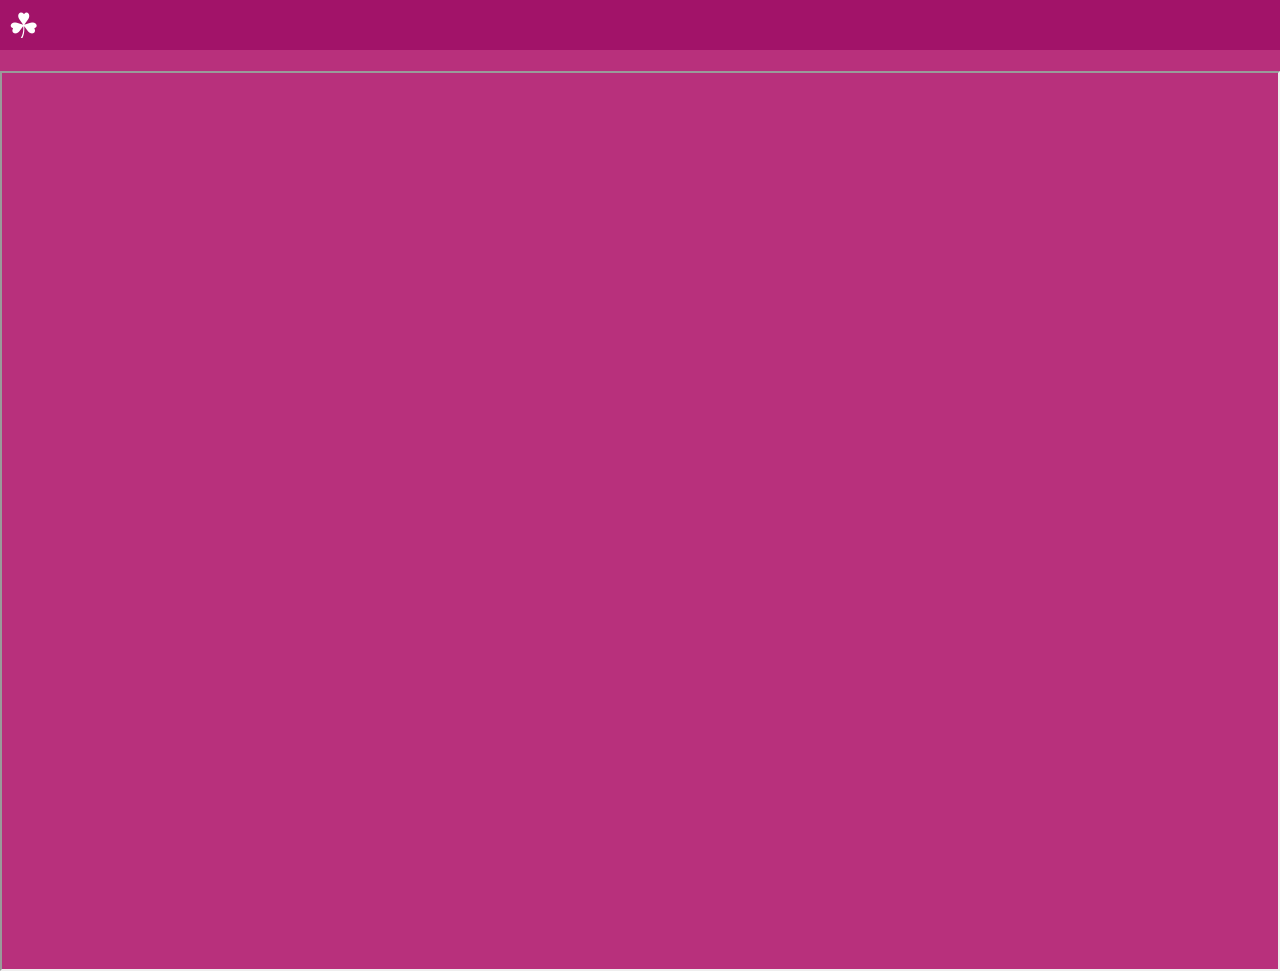
<file: decoratives_interior_plonters.html>
<html>
<head>
	<meta charset="utf-8" name="viewport" content="width=device-width, initial-scale=1">
	<title>| DECORATIVES-INTERIOR-ENTRANA |</title>
	<script src="static/js/jquery.min.js" ></script>
	<script src="static/js/main.js"></script>
	<script src="static/js/menu.js"> </script>
	<link rel="stylesheet" type="text/css" href="static/css/main.css">
	<link rel="stylesheet" type="text/css" href="static/css/w3.css">
</head>
<script>
function Onoline_Fatch_User_Online_Data ()
{
	Add_Gallery_Iframe ("decoratives_interior_entrana_endpoint");
}

function Check_Network_Status ()
{
	Onoline_Fatch_User_Online_Data ()
    // if (!navigator.onLine) {Create_Offline_Label ();}
	// else if (navigator.onLine) 
	// 	{
	// 		Add_Gallery_Iframe ("beefliver_menu");
	// 	}
}

</script>
<body  class="main_body" onload="Check_Network_Status ()" ononline="Onoline_Fatch_User_Online_Data ()">
<div id="main-header">
	<div  id= "Navigetion" class="header">
		<!-- ======= CLOSE ====== -->
	<span href="javascript:void(0)" class="closebtn" onclick="closeNavi()"><label class="close-navi-span"> &times;</label></span><!-- closs the navi -->
		<!-- <div id="our-avenues-menu-label-div">
			<label class="our-avenues-label" onclick="Load_index ()" > Home</label>
		</div><br>
		<div id="our-avenues-menu-label-div">
			<label class="our-avenues-label" > Our Menu</label>
		</div><br> -->
		<div id="Drop-Down-Id">
			<center>
				<span class="navigetion-icone-flower" >&#9827;</span>
				<label onclick="Load_Boxes_view ()" class="navigetion-content-labels">Boxes</label>
				<label onclick="Load_Baskets_View ()" class="navigetion-content-labels">Baskets</label>
				<label onclick="Load_Funeral_View ()" class="navigetion-content-labels">Funeral</label>
				<ul id="UList">
					<li><span class="caret navigetion-content-labels">Bouquets</span>
						<ul class="nested">
							<label onclick="Load_Bouquets_Hand_View ()" class="navigetion-content-labels">Hand</label>
							<label onclick="Load_Bouquets_Standing_View ()" class="navigetion-content-labels">Standing</label>
						</ul>
					</li>
						
					<li><span class="caret navigetion-content-labels">Functional</span>
						<ul class="nested">
							<label onclick="Load_Functional_Trollies_View ()" class="navigetion-content-labels">Trollies</label>
							<label onclick="Load_Functional_Introduction_View ()" class="navigetion-content-labels">Introduction</label>
						</ul>
					</li>

					<li><span class="caret navigetion-content-labels">Decoratives</span>
						<ul class="nested">
							<label class="navigetion-content-labels-child">Interior</label> 
								<label onclick="Load_Decoratives_Interior_Conrer_View ()" class="navigetion-content-labels">Conrer pots</label>
								<label onclick="Load_Decoratives_Interior_Entrana_View ()" class="navigetion-content-labels">Entrana pots</label>
								<label onclick="Load_Decoratives_Interior_Plonters_View ()" class="navigetion-content-labels">Plonters pots</label>
								<label onclick="Load_Decoratives_Interior_Walkway_View ()" class="navigetion-content-labels">Walk way pots</label>
								<label onclick="Load_Decoratives_Interior_Wallunit_View ()" class="navigetion-content-labels">Wall unit pots</label>
							<label class="navigetion-content-labels-child">Functional</label>
								<label onclick="Load_Decoratives_Functional_Birthday_View ()"  class="navigetion-content-labels">Birth day</label>
								<label onclick="Load_Decoratives_Functional_Weddings_View ()" class="navigetion-content-labels">Weddings</label>
								<label onclick="Load_Decoratives_Functional_babyshower_View ()" class="navigetion-content-labels">Baby shower</label>
								<label onclick="Load_Decoratives_Functional_Introduction_View ()" class="navigetion-content-labels">Introduction</label>
						</ul>
					</li>
				</ul>
				<br>
                <label onclick="Load_Developer_View ()" class="navigetion-content-labels">Developer</label>
			</center>
		</div>
		<br>
		<!-- <div id="our-avenues-menu-label-div">
			<label class="our-avenues-label" onclick="Load_developer ()" > Developer</label>
		</div><br> -->
</div>
<div id="NaviDiv">
	<label class="open-side-navi-label" onclick="openMenus()"> &#9752;</label>
	<!-- <label class="kone-label">The Palm Court</label> -->
</div>
<script>
function openMenus(){document.getElementById("Navigetion").style.width = "240px"}
function closeNavi (){document.getElementById("Navigetion").style.width = "0"}

let toggler = document.getElementsByClassName("caret");
let i;
for (i = 0; i < toggler.length; i++) 
{
	toggler[i].addEventListener("click", function() {
	this.parentElement.querySelector(".nested").classList.toggle("active");
	this.classList.toggle("caret-down");
	});
}
</script>

</div> <!-- main-header-->

<div id="main-body"><br>
	<center>
		<div id="alert-box-display-area"></div>
		<div id="alert-box">
			<div>
				<div id="alert-box-header"></div>
				<div id="alert-box-body"></div>
				<div id="alert-box-footer"></div>
			</div>
		</div>
		
		<div id="menu-pics-div"></div>
	</center>
</div>

</body>
</html>
</file>
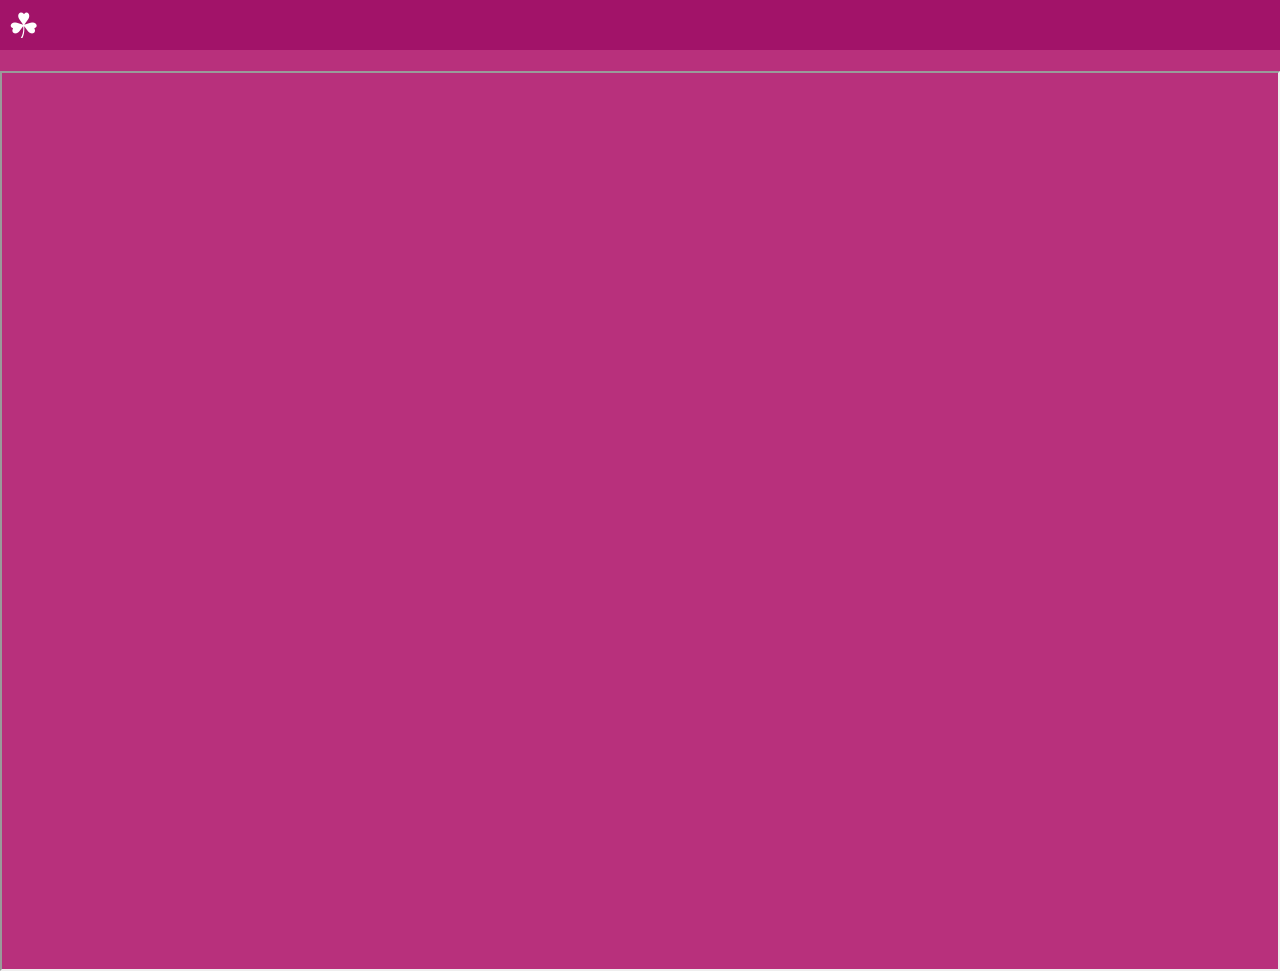
<file: decoratives_interior_walkway.html>
<html>
<head>
	<meta charset="utf-8" name="viewport" content="width=device-width, initial-scale=1">
	<title>| DECORATIVES-INTERIOR-WALKWAY |</title>
	<script src="static/js/jquery.min.js" ></script>
	<script src="static/js/main.js"></script>
	<script src="static/js/menu.js"> </script>
	<link rel="stylesheet" type="text/css" href="static/css/main.css">
	<link rel="stylesheet" type="text/css" href="static/css/w3.css">
</head>
<script>
function Onoline_Fatch_User_Online_Data ()
{
	Add_Gallery_Iframe ("decoratives_interior_walkway_endpoint");
}

function Check_Network_Status ()
{
	Onoline_Fatch_User_Online_Data ()
    // if (!navigator.onLine) {Create_Offline_Label ();}
	// else if (navigator.onLine) 
	// 	{
	// 		Add_Gallery_Iframe ("beefliver_menu");
	// 	}
}

</script>
<body  class="main_body" onload="Check_Network_Status ()" ononline="Onoline_Fatch_User_Online_Data ()">
<div id="main-header">
	<div  id= "Navigetion" class="header">
		<!-- ======= CLOSE ====== -->
	<span href="javascript:void(0)" class="closebtn" onclick="closeNavi()"><label class="close-navi-span"> &times;</label></span><!-- closs the navi -->
		<!-- <div id="our-avenues-menu-label-div">
			<label class="our-avenues-label" onclick="Load_index ()" > Home</label>
		</div><br>
		<div id="our-avenues-menu-label-div">
			<label class="our-avenues-label" > Our Menu</label>
		</div><br> -->
		<div id="Drop-Down-Id">
			<center>
				<span class="navigetion-icone-flower" >&#9827;</span>
				<label onclick="Load_Boxes_view ()" class="navigetion-content-labels">Boxes</label>
				<label onclick="Load_Baskets_View ()" class="navigetion-content-labels">Baskets</label>
				<label onclick="Load_Funeral_View ()" class="navigetion-content-labels">Funeral</label>
				<ul id="UList">
					<li><span class="caret navigetion-content-labels">Bouquets</span>
						<ul class="nested">
							<label onclick="Load_Bouquets_Hand_View ()" class="navigetion-content-labels">Hand</label>
							<label onclick="Load_Bouquets_Standing_View ()" class="navigetion-content-labels">Standing</label>
						</ul>
					</li>
						
					<li><span class="caret navigetion-content-labels">Functional</span>
						<ul class="nested">
							<label onclick="Load_Functional_Trollies_View ()" class="navigetion-content-labels">Trollies</label>
							<label onclick="Load_Functional_Introduction_View ()" class="navigetion-content-labels">Introduction</label>
						</ul>
					</li>

					<li><span class="caret navigetion-content-labels">Decoratives</span>
						<ul class="nested">
							<label class="navigetion-content-labels-child">Interior</label> 
								<label onclick="Load_Decoratives_Interior_Conrer_View ()" class="navigetion-content-labels">Conrer pots</label>
								<label onclick="Load_Decoratives_Interior_Entrana_View ()" class="navigetion-content-labels">Entrana pots</label>
								<label onclick="Load_Decoratives_Interior_Plonters_View ()" class="navigetion-content-labels">Plonters pots</label>
								<label onclick="Load_Decoratives_Interior_Walkway_View ()" class="navigetion-content-labels">Walk way pots</label>
								<label onclick="Load_Decoratives_Interior_Wallunit_View ()" class="navigetion-content-labels">Wall unit pots</label>
							<label class="navigetion-content-labels-child">Functional</label>
								<label onclick="Load_Decoratives_Functional_Birthday_View ()"  class="navigetion-content-labels">Birth day</label>
								<label onclick="Load_Decoratives_Functional_Weddings_View ()" class="navigetion-content-labels">Weddings</label>
								<label onclick="Load_Decoratives_Functional_babyshower_View ()" class="navigetion-content-labels">Baby shower</label>
								<label onclick="Load_Decoratives_Functional_Introduction_View ()" class="navigetion-content-labels">Introduction</label>
						</ul>
					</li>
				</ul>
				<br>
                <label onclick="Load_Developer_View ()" class="navigetion-content-labels">Developer</label>
			</center>
		</div>
		<br>
		<!-- <div id="our-avenues-menu-label-div">
			<label class="our-avenues-label" onclick="Load_developer ()" > Developer</label>
		</div><br> -->
</div>
<div id="NaviDiv">
	<label class="open-side-navi-label" onclick="openMenus()"> &#9752;</label>
	<!-- <label class="kone-label">The Palm Court</label> -->
</div>
<script>
function openMenus(){document.getElementById("Navigetion").style.width = "240px"}
function closeNavi (){document.getElementById("Navigetion").style.width = "0"}

let toggler = document.getElementsByClassName("caret");
let i;
for (i = 0; i < toggler.length; i++) 
{
	toggler[i].addEventListener("click", function() {
	this.parentElement.querySelector(".nested").classList.toggle("active");
	this.classList.toggle("caret-down");
	});
}
</script>

</div> <!-- main-header-->

<div id="main-body"><br>
	<center>
		<div id="alert-box-display-area"></div>
		<div id="alert-box">
			<div>
				<div id="alert-box-header"></div>
				<div id="alert-box-body"></div>
				<div id="alert-box-footer"></div>
			</div>
		</div>
		
		<div id="menu-pics-div"></div>
	</center>
</div>

</body>
</html>
</file>
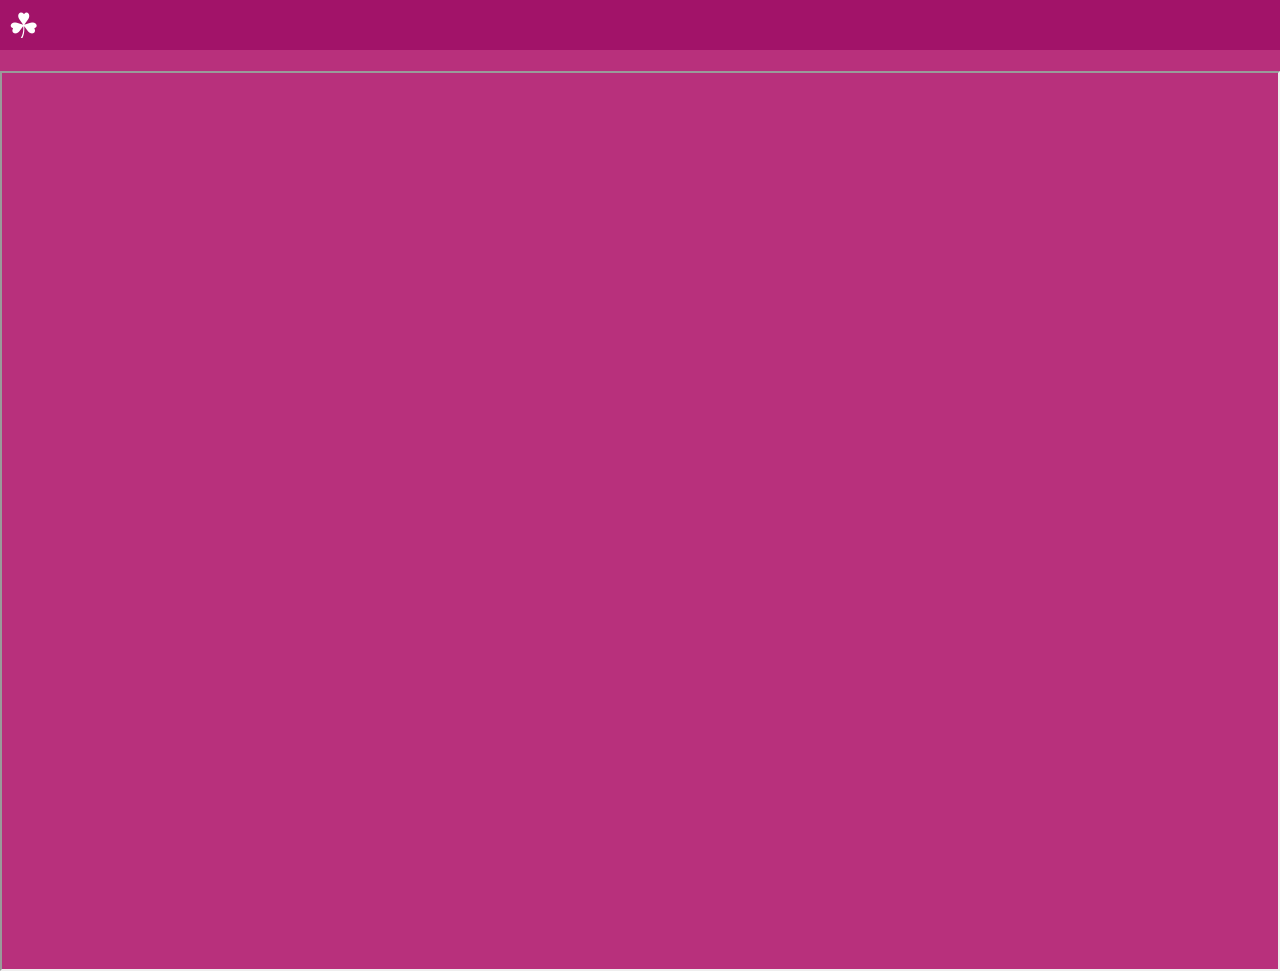
<file: decoratives_interior_wallunit.html>
<html>
<head>
	<meta charset="utf-8" name="viewport" content="width=device-width, initial-scale=1">
	<title>| DECORATIVES-INTERIOR-WALLUNIT |</title>
	<script src="static/js/jquery.min.js" ></script>
	<script src="static/js/main.js"></script>
	<script src="static/js/menu.js"> </script>
	<link rel="stylesheet" type="text/css" href="static/css/main.css">
	<link rel="stylesheet" type="text/css" href="static/css/w3.css">
</head>
<script>
function Onoline_Fatch_User_Online_Data ()
{
	Add_Gallery_Iframe ("decoratives_interior_wallunit_endpoint");
}

function Check_Network_Status ()
{
	Onoline_Fatch_User_Online_Data ()
    // if (!navigator.onLine) {Create_Offline_Label ();}
	// else if (navigator.onLine) 
	// 	{
	// 		Add_Gallery_Iframe ("beefliver_menu");
	// 	}
}

</script>
<body  class="main_body" onload="Check_Network_Status ()" ononline="Onoline_Fatch_User_Online_Data ()">
<div id="main-header">
	<div  id= "Navigetion" class="header">
		<!-- ======= CLOSE ====== -->
	<span href="javascript:void(0)" class="closebtn" onclick="closeNavi()"><label class="close-navi-span"> &times;</label></span><!-- closs the navi -->
		<!-- <div id="our-avenues-menu-label-div">
			<label class="our-avenues-label" onclick="Load_index ()" > Home</label>
		</div><br>
		<div id="our-avenues-menu-label-div">
			<label class="our-avenues-label" > Our Menu</label>
		</div><br> -->
		<div id="Drop-Down-Id">
			<center>
				<span class="navigetion-icone-flower" >&#9827;</span>
				<label onclick="Load_Boxes_view ()" class="navigetion-content-labels">Boxes</label>
				<label onclick="Load_Baskets_View ()" class="navigetion-content-labels">Baskets</label>
				<label onclick="Load_Funeral_View ()" class="navigetion-content-labels">Funeral</label>
				<ul id="UList">
					<li><span class="caret navigetion-content-labels">Bouquets</span>
						<ul class="nested">
							<label onclick="Load_Bouquets_Hand_View ()" class="navigetion-content-labels">Hand</label>
							<label onclick="Load_Bouquets_Standing_View ()" class="navigetion-content-labels">Standing</label>
						</ul>
					</li>
						
					<li><span class="caret navigetion-content-labels">Functional</span>
						<ul class="nested">
							<label onclick="Load_Functional_Trollies_View ()" class="navigetion-content-labels">Trollies</label>
							<label onclick="Load_Functional_Introduction_View ()" class="navigetion-content-labels">Introduction</label>
						</ul>
					</li>

					<li><span class="caret navigetion-content-labels">Decoratives</span>
						<ul class="nested">
							<label class="navigetion-content-labels-child">Interior</label> 
								<label onclick="Load_Decoratives_Interior_Conrer_View ()" class="navigetion-content-labels">Conrer pots</label>
								<label onclick="Load_Decoratives_Interior_Entrana_View ()" class="navigetion-content-labels">Entrana pots</label>
								<label onclick="Load_Decoratives_Interior_Plonters_View ()" class="navigetion-content-labels">Plonters pots</label>
								<label onclick="Load_Decoratives_Interior_Walkway_View ()" class="navigetion-content-labels">Walk way pots</label>
								<label onclick="Load_Decoratives_Interior_Wallunit_View ()" class="navigetion-content-labels">Wall unit pots</label>
							<label class="navigetion-content-labels-child">Functional</label>
								<label onclick="Load_Decoratives_Functional_Birthday_View ()"  class="navigetion-content-labels">Birth day</label>
								<label onclick="Load_Decoratives_Functional_Weddings_View ()" class="navigetion-content-labels">Weddings</label>
								<label onclick="Load_Decoratives_Functional_babyshower_View ()" class="navigetion-content-labels">Baby shower</label>
								<label onclick="Load_Decoratives_Functional_Introduction_View ()" class="navigetion-content-labels">Introduction</label>
						</ul>
					</li>
				</ul>
				<br>
                <label onclick="Load_Developer_View ()" class="navigetion-content-labels">Developer</label>
			</center>
		</div>
		<br>
		<!-- <div id="our-avenues-menu-label-div">
			<label class="our-avenues-label" onclick="Load_developer ()" > Developer</label>
		</div><br> -->
</div>
<div id="NaviDiv">
	<label class="open-side-navi-label" onclick="openMenus()"> &#9752;</label>
	<!-- <label class="kone-label">The Palm Court</label> -->
</div>
<script>
function openMenus(){document.getElementById("Navigetion").style.width = "240px"}
function closeNavi (){document.getElementById("Navigetion").style.width = "0"}

let toggler = document.getElementsByClassName("caret");
let i;
for (i = 0; i < toggler.length; i++) 
{
	toggler[i].addEventListener("click", function() {
	this.parentElement.querySelector(".nested").classList.toggle("active");
	this.classList.toggle("caret-down");
	});
}
</script>

</div> <!-- main-header-->

<div id="main-body"><br>
	<center>
		<div id="alert-box-display-area"></div>
		<div id="alert-box">
			<div>
				<div id="alert-box-header"></div>
				<div id="alert-box-body"></div>
				<div id="alert-box-footer"></div>
			</div>
		</div>
		
		<div id="menu-pics-div"></div>
	</center>
</div>

</body>
</html>
</file>
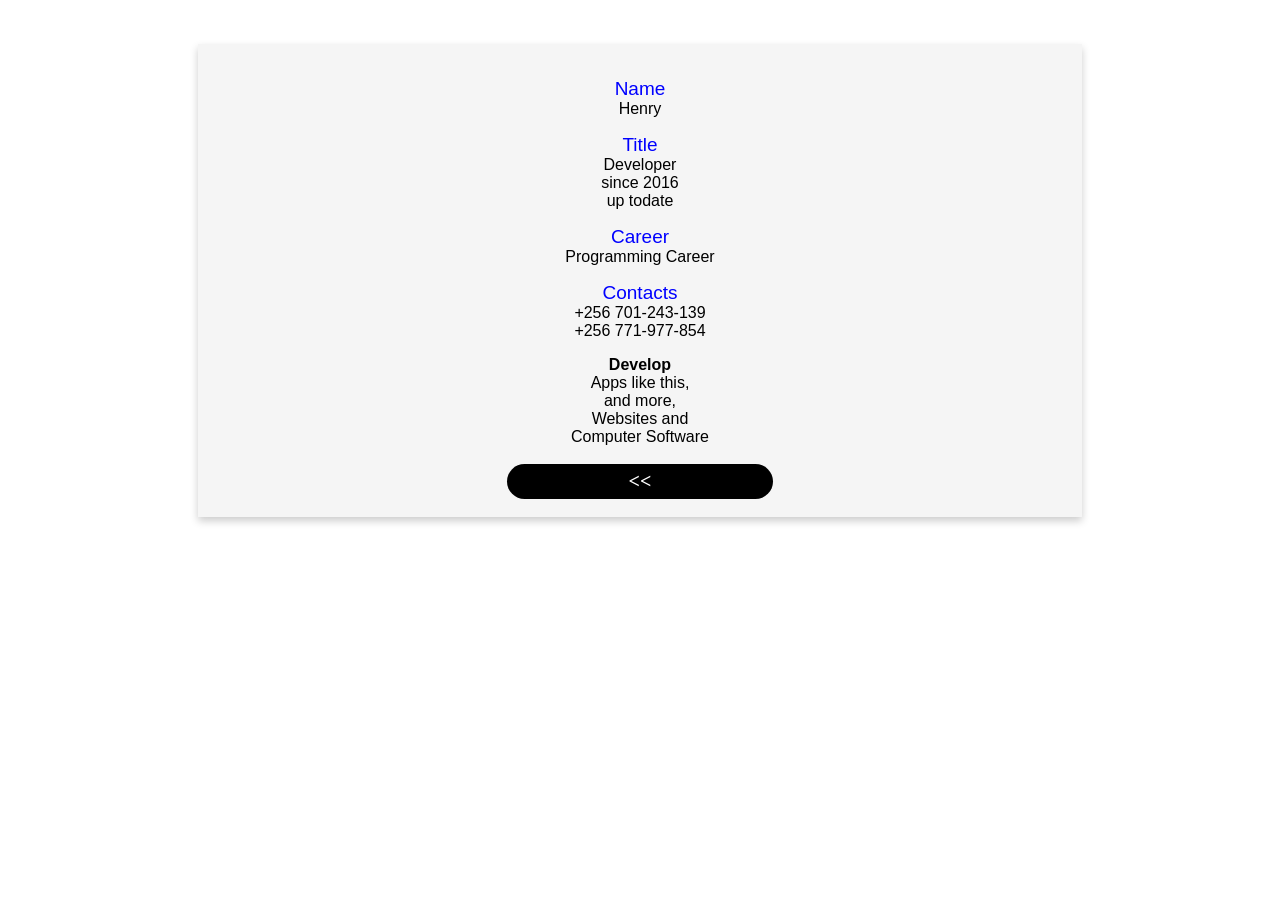
<file: developer.html>
<html>
<head>
<title>Developer</title>
<meta charset="utf-8" >
<style>

/* .main_body {background-color: #D2691E;} */

.card
{
    box-shadow: 0 4px 8px 0 rgba(0, 0, 0, 0.2);
    /* max-width: 300px; */
    width: 70%;
    margin: auto;
    text-align: center;
    font-family: arial;
    background-color: whitesmoke;
}

.back-btn-label
{
    font-size: 20px;
    font-weight:bold;
    font-family:Times New Roman Times, serif;
    color:white;
}
.back-btn
{
    background-color:black;
    border:none;
    width:30%;
    height:35px;
    border-radius:18px;

    font-size: 20px;
    font-weight:bold;
    font-family:Times New Roman Times, serif;
    color:white;
}
.more-info-btn
{
    color: white;
    background-color: black;

    border: none;
    outline: 0;
    display: inline-block;
    padding: 8px;
    text-align: center;
    cursor: pointer;
    width: 100%;
    font-size: 18px;
}
/* .developer-image
{
    border-radius: 8px;
    width: 50%;

    border:20px solid;
    border-bottom-color:blue;
    border-top-color:blue;
    border-left-color:black;
    border-right-color:black;
} */

.head-description
{
    text-decoration: none;
    font-size: 16px;
    color: black;
}
.head-titles
{
    text-decoration: none;
    font-size: 19px;
    color: blue;
}
a
{
    text-decoration: none;
    font-size: 20px;
    color: blue;
}
</style>
</head>
<body class="main_body"><br><br>


    <div class="card">
        <center><br>
            <!-- <img src="static/imgs/profile.png" alt="Henry" class="developer-image"> -->

            <p><span class="head-titles">Name</span><br><span class="head-description">Henry</span></p>

            <p><span class="head-titles">Title</span><br><span class="head-description">Developer <br>since 2016<br>up todate</span></p>

            <p><span class="head-titles">Career</span><br><span class="head-description">Programming Career</span></p>

            <p><span class="head-titles">Contacts</span><br><span class="head-description">+256 701-243-139  <br> +256 771-977-854</span></p>

            <p><span class="head-description"><b>Develop</b><br> Apps like this,<br>and more,<br>Websites and <br>Computer Software<br><br>

            <!-- <a href="pointer.html">More Info</a><br><br> -->
            <button class="back-btn" onclick="javascript:history.go(-1)"><< </button><br><br>

        </center>
    </div>

</body>
</html>
</file>
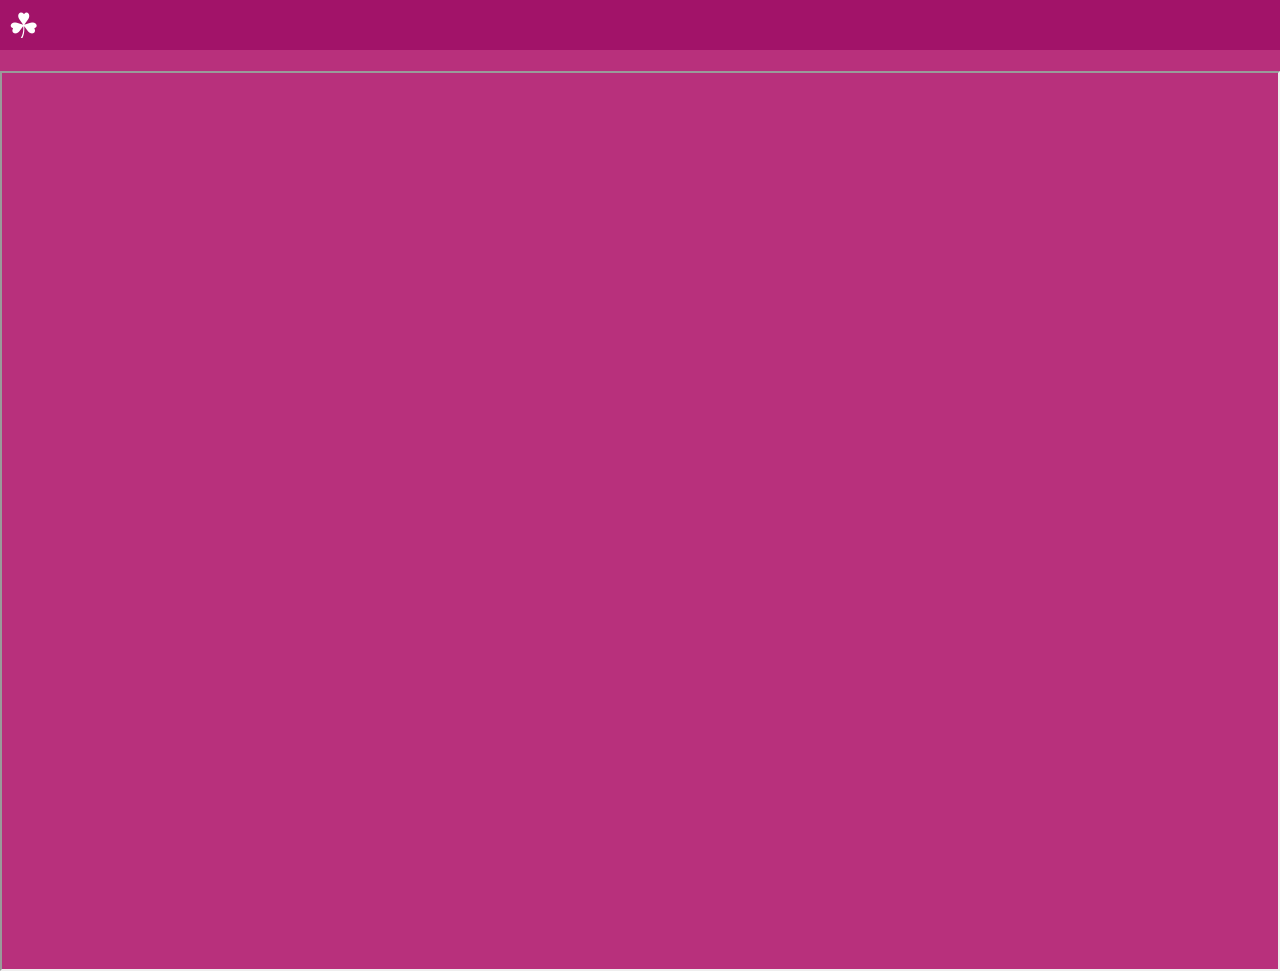
<file: functional_introduction.html>
<html>
<head>
	<meta charset="utf-8" name="viewport" content="width=device-width, initial-scale=1">
	<title>| FUNCTIONAL-INTRODUCTION |</title>
	<script src="static/js/jquery.min.js" ></script>
	<script src="static/js/main.js"></script>
	<script src="static/js/menu.js"> </script>
	<link rel="stylesheet" type="text/css" href="static/css/main.css">
	<link rel="stylesheet" type="text/css" href="static/css/w3.css">
</head>
<script>
function Onoline_Fatch_User_Online_Data ()
{
	Add_Gallery_Iframe ("functional_introduction_endpoint");
}

function Check_Network_Status ()
{
	Onoline_Fatch_User_Online_Data ()
    // if (!navigator.onLine) {Create_Offline_Label ();}
	// else if (navigator.onLine) 
	// 	{
	// 		Add_Gallery_Iframe ("beefliver_menu");
	// 	}
}

</script>
<body  class="main_body" onload="Check_Network_Status ()" ononline="Onoline_Fatch_User_Online_Data ()">
<div id="main-header">
	<div  id= "Navigetion" class="header">
		<!-- ======= CLOSE ====== -->
	<span href="javascript:void(0)" class="closebtn" onclick="closeNavi()"><label class="close-navi-span"> &times;</label></span><!-- closs the navi -->
		<!-- <div id="our-avenues-menu-label-div">
			<label class="our-avenues-label" onclick="Load_index ()" > Home</label>
		</div><br>
		<div id="our-avenues-menu-label-div">
			<label class="our-avenues-label" > Our Menu</label>
		</div><br> -->
		<div id="Drop-Down-Id">
			<center>
				<span class="navigetion-icone-flower" >&#9827;</span>
				<label onclick="Load_Boxes_view ()" class="navigetion-content-labels">Boxes</label>
				<label onclick="Load_Baskets_View ()" class="navigetion-content-labels">Baskets</label>
				<label onclick="Load_Funeral_View ()" class="navigetion-content-labels">Funeral</label>
				<ul id="UList">
					<li><span class="caret navigetion-content-labels">Bouquets</span>
						<ul class="nested">
							<label onclick="Load_Bouquets_Hand_View ()" class="navigetion-content-labels">Hand</label>
							<label onclick="Load_Bouquets_Standing_View ()" class="navigetion-content-labels">Standing</label>
						</ul>
					</li>
						
					<li><span class="caret navigetion-content-labels">Functional</span>
						<ul class="nested">
							<label onclick="Load_Functional_Trollies_View ()" class="navigetion-content-labels">Trollies</label>
							<label onclick="Load_Functional_Introduction_View ()" class="navigetion-content-labels">Introduction</label>
						</ul>
					</li>

					<li><span class="caret navigetion-content-labels">Decoratives</span>
						<ul class="nested">
							<label class="navigetion-content-labels-child">Interior</label> 
								<label onclick="Load_Decoratives_Interior_Conrer_View ()" class="navigetion-content-labels">Conrer pots</label>
								<label onclick="Load_Decoratives_Interior_Entrana_View ()" class="navigetion-content-labels">Entrana pots</label>
								<label onclick="Load_Decoratives_Interior_Plonters_View ()" class="navigetion-content-labels">Plonters pots</label>
								<label onclick="Load_Decoratives_Interior_Walkway_View ()" class="navigetion-content-labels">Walk way pots</label>
								<label onclick="Load_Decoratives_Interior_Wallunit_View ()" class="navigetion-content-labels">Wall unit pots</label>
							<label class="navigetion-content-labels-child">Functional</label>
								<label onclick="Load_Decoratives_Functional_Birthday_View ()"  class="navigetion-content-labels">Birth day</label>
								<label onclick="Load_Decoratives_Functional_Weddings_View ()" class="navigetion-content-labels">Weddings</label>
								<label onclick="Load_Decoratives_Functional_babyshower_View ()" class="navigetion-content-labels">Baby shower</label>
								<label onclick="Load_Decoratives_Functional_Introduction_View ()" class="navigetion-content-labels">Introduction</label>
						</ul>
					</li>
				</ul>
				<br>
                <label onclick="Load_Developer_View ()" class="navigetion-content-labels">Developer</label>
			</center>
		</div>
		<br>
		<!-- <div id="our-avenues-menu-label-div">
			<label class="our-avenues-label" onclick="Load_developer ()" > Developer</label>
		</div><br> -->
</div>
<div id="NaviDiv">
	<label class="open-side-navi-label" onclick="openMenus()"> &#9752;</label>
	<!-- <label class="kone-label">The Palm Court</label> -->
</div>
<script>
function openMenus(){document.getElementById("Navigetion").style.width = "240px"}
function closeNavi (){document.getElementById("Navigetion").style.width = "0"}

let toggler = document.getElementsByClassName("caret");
let i;
for (i = 0; i < toggler.length; i++) 
{
	toggler[i].addEventListener("click", function() {
	this.parentElement.querySelector(".nested").classList.toggle("active");
	this.classList.toggle("caret-down");
	});
}
</script>

</div> <!-- main-header-->

<div id="main-body"><br>
	<center>
		<div id="alert-box-display-area"></div>
		<div id="alert-box">
			<div>
				<div id="alert-box-header"></div>
				<div id="alert-box-body"></div>
				<div id="alert-box-footer"></div>
			</div>
		</div>
		
		<div id="menu-pics-div"></div>
	</center>
</div>

</body>
</html>
</file>
<file: static/css/main.css>
.main_body {background-color:#b8307c;}
.navigetion-font-styles {font-size: 20px;font-family:Times New Roman Times, serif;}

/*=======================================================================================================*/
                                            /*
                                               +++++++++++++++++++++++++ ++
                                               +                          +
                                               +   Menus Pages              +
                                               +                          +
                                               ++++++++++++++++++++++++++++
                                            */


.menu-iframe
{
    width:100%;
    height: 100%;
    margin-top: -2px;
    align-content: center;
}


/*=======================================================================================================*/
                                        /*
                                            +++++++++++++++++++++++++ ++
                                            +                          +
                                            +         MAIN NAVIGETION  +
                                            +                          +
                                            ++++++++++++++++++++++++++++
                                        */


.close-navi-span
{
    background-color:#ca1f7b;
    border-radius: 60px;
    color:white;
    font-style: bold;
}
.our-label-menu
{
    color:blue;
    text-decoration:none;
    transition:0.3s;
    display:block;
    padding:10px 10px;
    background-color: wheat;
    border-radius: 10px;
}

.header
{
    position: fixed;
    height: 100%;
    width: 0;
    padding-top: 60px;
    z-index: 1;
    top: 0;
    left: 0;
    overflow-x: hidden;
    transition: 0.5s;
    background-color:#a21369;
}

.header .closebtn
{
    position:absolute;
    right: 2px;
    margin-left:50px;
    top:0;
    font-size:30px;
}
#menu-items-div
{
    background-color:#a21369;
    border-radius: 10px;
}

#NaviDiv
{
    background-color:#a21369;
    height:50px;
}

#our-avenues-menu-label-div
{
    /* background-color: white; */
    border-radius: 10px;
    color:white;
    text-decoration:none;
    transition:0.3s;
    text-align: center;
    display:block;
    padding:5px 5px;
    font-size: 20px;
    font-family:Times New Roman Times, serif;
}

.open-side-navi-label
{
    font-size:35px;
    cursor:pointer;
    margin-left: 8px;
    color:white;
}
.kone-label
{
    font-size: 20px;
    width: 100%;
    color: white;
    font-weight: bold;
    font-style: italic;
    margin-top: -300px;
    margin-left: 10px;
    font-family:Times New Roman Times, serif;
}
.navigetion-content-labels-child
{
    color:blue;
    text-decoration:none;
    transition:0.3s;
    display:block;
    padding:5px 5px;
    font-size: 20px;
    font-family:Times New Roman Times, serif;
}
.navigetion-content-labels
{
    color:white;
    text-decoration:none;
    transition:0.3s;
    display:block;
    padding:5px 5px;
    font-size: 20px;
    font-family:Times New Roman Times, serif;
}
.navigetion-icone-flower
{
    color:#00d054;
    text-decoration:none;
    transition:0.3s;
    display:block;
    padding:5px 5px;
    font-size: 25px;
    font-family:Times New Roman Times, serif; 
}
ul, #UList {list-style-type: none;}
  
#UList {margin: 0;padding: 0;}
  
.caret 
{
    cursor: pointer;
    -webkit-user-select: none; /* Safari 3.1+ */
    -moz-user-select: none; /* Firefox 2+ */
    -ms-user-select: none; /* IE 10+ */
    user-select: none;
  }
  
.caret::before 
  {
    content: "\25B6";
    color: #008000;
    display: inline-block;
    margin-right: 6px;
  }
  
.caret-down::before 
  {
    -ms-transform: rotate(90deg); 
    -webkit-transform: rotate(90deg);
    transform: rotate(90deg);  
  }
  
.nested {display: none;}  
.active {display: block;}
  
    
/* ==================================== Alerts ================= */

#alert-box-display-area{
    display: none;
    opacity: .8;
    position: fixed;
    top: 0px;
    left: 0px;
    background: #FFF;
    width: 100%;
    height: 100%;
    z-index: 10;
    /* border-radius: 50px; */
}
#alert-box{
    display: none;
    position: fixed;
    /* background: beige; */
    /* border-radius:50px;  */
    width:550px;
    height: 100%;
    z-index: 10;
}
#alert-box > div{margin:8px; }
#alert-box > div > #alert-box-header
{ 
    background:#6495ED;  font-size:19px; padding:10px; color:white; 
    border-top-left-radius: 30px; border-top-right-radius: 30px; align-content: center;
    font-family:Times New Roman Times, serif; font-weight: bold; font-style: italic;
}
.ok-alert-btn
{
    background:  #F5F5F5;
    border-radius: 30px;
    width: 50%; height: 35px; color: #0000CD; font-size: 18px;
    font-family:Times New Roman Times, serif; font-weight: bold; font-style: italic;
}
#alert-box > div > #alert-box-body
{ 
    background:#E6E6FA; padding:20px; 
    height: 95px; color:#0000CD ; font-size: 18px;
    font-family:Times New Roman Times, serif; font-weight: bold; font-style: italic;
}
#alert-box > div > #alert-box-footer
{ 
    background:#6495ED; 
    padding:10px; 
    text-align:center; 
    border-bottom-right-radius: 30px;
    border-bottom-left-radius: 30px;
    height: 45px; 
}
</file>
